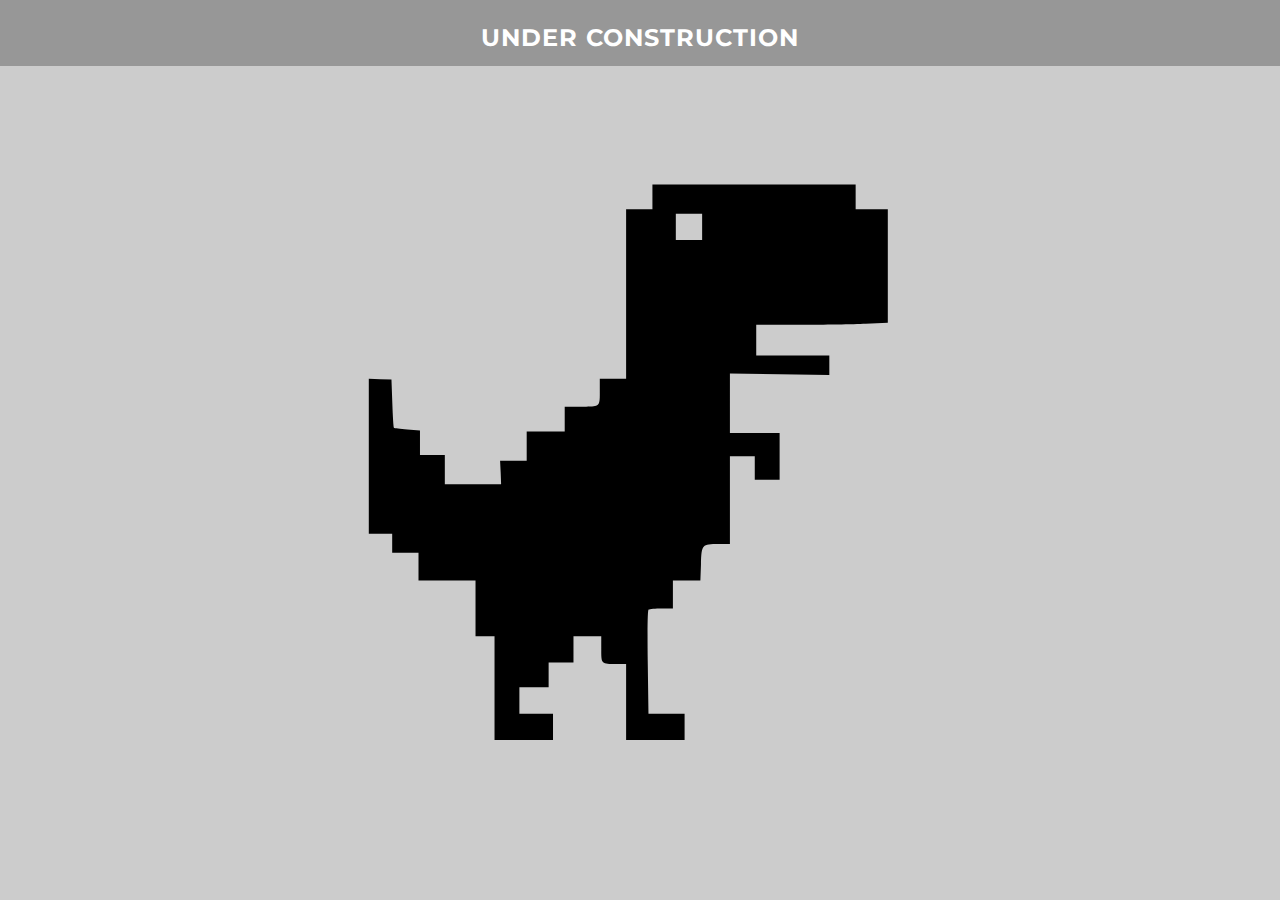
<file: index.html>
<!DOCTYPE html>
<html>
<head>
  <meta charset="utf-8">
  <meta name="viewport" content="width=device-width,initial-scale=1">
  <meta http-equiv="X-UA-Compatible" content="IE=edge">

  <title>It's me, Victor!</title>

  <meta name="description" content="Just some guy.">

  <!-- Custom CSS & Bootstrap Core CSS -->
  <link rel="stylesheet" href="https://maxcdn.bootstrapcdn.com/bootstrap/3.3.2/css/bootstrap.min.css">
  <link rel="stylesheet" href="/css/style.css">

  <!-- Favicons -->
  <link rel="icon" type="image/png" sizes="36x36"  href="/img/android-icon-36x36.png">
  <link rel="icon" type="image/png" sizes="32x32" href="/img/favicon-32x32.png">
  <link rel="icon" type="image/png" sizes="96x96" href="/img/favicon-96x96.png">
  <link rel="icon" type="image/png" sizes="16x16" href="/img/favicon-16x16.png">

  <!-- Custom Fonts -->
  <link rel="stylesheet" href="https://maxcdn.bootstrapcdn.com/font-awesome/4.6.3/css/font-awesome.min.css">
  <link href="https://fonts.googleapis.com/css?family=Lora:400,700,400italic,700italic" rel="stylesheet" type="text/css">
  <link href="https://fonts.googleapis.com/css?family=Montserrat:400,700" rel="stylesheet" type="text/css">

  <!-- HTML5 Shim and Respond.js IE8 support of HTML5 elements and media queries -->
  <!-- WARNING: Respond.js doesn't work if you view the page via file:// -->
  <!--[if lt IE 9]>
    <script src="https://oss.maxcdn.com/libs/html5shiv/3.7.0/html5shiv.js"></script>
    <script src="https://oss.maxcdn.com/libs/respond.js/1.4.2/respond.min.js"></script>
  <![endif]-->
</head>
<body>
  <div class="strip">
      <h3>Under construction</h3>
  </div>
  <div class="john">
    <a href="/presentations/1-about_me_and_other_stuffs.html">
      <img src="/img/john.gif" alt="John" width="300" height="300">
    </a>
  </div>
</body>
</html>
</file>
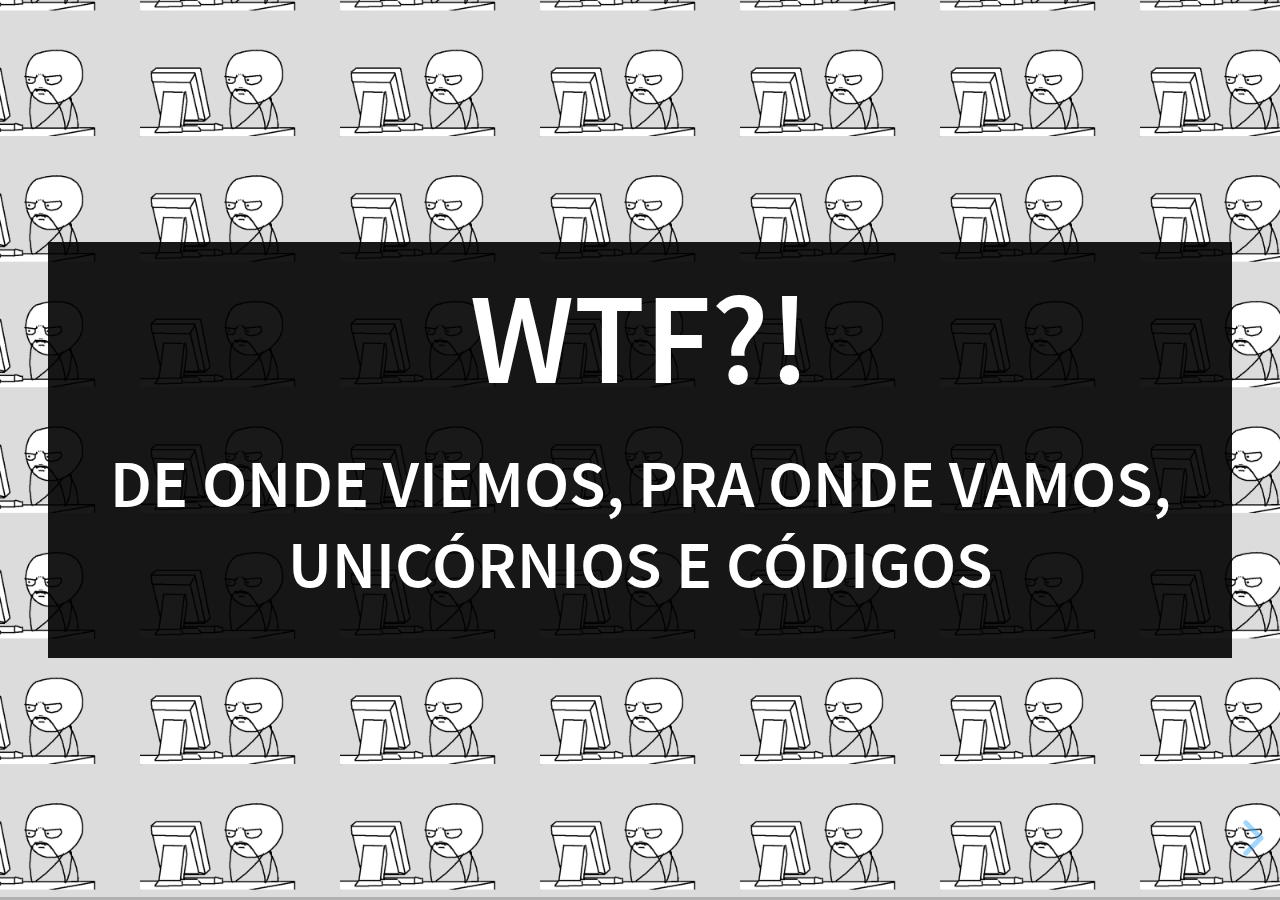
<file: presentations/1-about_me_and_other_stuffs.html>
<!doctype html>
<html lang="en">

    <head>
        <meta charset="utf-8">

        <title>About me and other stuffs</title>

        <meta name="description" content="Presetantion about me and other stuffs">
        <meta name="author" content="Victor Alencar">

        <meta name="apple-mobile-web-app-capable" content="yes">
        <meta name="apple-mobile-web-app-status-bar-style" content="black-translucent">

        <meta name="viewport" content="width=device-width, initial-scale=1.0, maximum-scale=1.0, user-scalable=no, minimal-ui">

        <!-- Favicons -->
        <link rel="icon" type="../image/png" sizes="36x36"  href="/img/android-icon-36x36.png">
        <link rel="icon" type="../image/png" sizes="32x32" href="/img/favicon-32x32.png">
        <link rel="icon" type="../image/png" sizes="96x96" href="/img/favicon-96x96.png">
        <link rel="icon" type="../image/png" sizes="16x16" href="/img/favicon-16x16.png">

        <link rel="stylesheet" href="css/reveal.css">
        <link rel="stylesheet" href="css/theme/black.css" id="theme">
        <link href="css/emoji.css" rel="stylesheet">

        <!-- Code syntax highlighting -->
        <link rel="stylesheet" href="lib/css/zenburn.css">

        <!-- Printing and PDF exports -->
        <script>
            var link = document.createElement( 'link' );
            link.rel = 'stylesheet';
            link.type = 'text/css';
            link.href = window.location.search.match( /print-pdf/gi ) ? 'css/print/pdf.css' : 'css/print/paper.css';
            document.getElementsByTagName( 'head' )[0].appendChild( link );
        </script>

        <!--[if lt IE 9]>
        <script src="lib/js/html5shiv.js"></script>
        <![endif]-->
    </head>

    <body>

        <div class="reveal">

            <div class="slides">
                <section data-background="img/wtf.png" data-background-repeat="repeat" data-background-size="200px">
                    <div style="background-color: rgba(0, 0, 0, 0.9); color: #fff; padding: 20px;">
                        <h1>WTF?!</h1>
                        <h3>De onde viemos, pra onde vamos, <span class="fragment highlight-blue">unicórnios</span> e <span class="fragment highlight-green">códigos</span></h3>
                    </div>
                    <aside class="notes">
                        Experiência própria; Sharing;
                    </aside>
                </section>

                <section>
                    <section style="text-align: left;">
                        <h2>Victor Hugo</h2>
                        <p>
                            <span class="fragment fade-up">- Desenvolvedor web <i class="em em-coffee"></i></span> <br>
                            <span class="fragment fade-up">- Gestor tecnológico na Selletiva  <i class="em em-squirrel"></i></span><br>
                            <span class="fragment fade-up">- Formado em ADS e pós-graduando em Eng. de Soft. <i class="em em-mortar_board"></i> </span><br>
                            <span class="fragment fade-up">- Estudante <i class="em em-books"></i></span> <br>
                            <span class="fragment fade-up">- Metade de humanas <i class="em em-palm_tree"></i></span> <br>
                        </p>
                    </section>

                    <section data-background="#6dfbb3" data-background-transition="zoom">
                        <img src="img/projetoejovem.png">
                    </section>

                    <section data-background="img/victorejovem.png" data-background-transition="zoom">
                    </section>

                    <aside class="notes">
                        E-Jovem (2009); PROUNI;
                    </aside>
                </section>

                <section style="text-align: left;" data-background="#4d7e65" data-background-transition="zoom">
                    <h2>Selletiva</h2>
                    <p>
                        <span class="fragment fade-up">- Startup <i class="em em-rocket"></i> </span><br>
                        <span class="fragment fade-up">- Inovação <i class="em em-new"></i></span> <br>
                        <span class="fragment fade-up">- Logística Reversa <i class="em em-recycle"></i></span> <br>
                        <span class="fragment fade-up">- HUB <i class="em em-twisted_rightwards_arrows"></i> </span><br>
                    </p>
                    <aside class="notes">
                        Case UBER;
                    </aside>
                </section>

                <section>
                    <section style="text-align: left;">
                        <h2>TI!</h2>
                        <p>
                            - Suporte <br>
                            - Análise<br>
                            - <span class="fragment highlight-blue">Desenvolvimento</span> <br>
                            - Front? Back? <br>
                            - FullStack <br>
                        </p>
                    </section>

                    <section data-background="img/fullstack2.png" data-background-transition="zoom">
                    </section>

                    <section data-background-transition="zoom">
                        <img src="img/fullstack1.png">
                    </section>
                </section>

                <section>
                    <section data-background="img/etreta.gif" style="background-color: rgba(0, 0, 0, 0.9); color: #fff; padding: 20px;">
                        <h2>É treta!!!</h2>
                    </section>

                    <section data-background="img/brasil.gif" data-background-position="center">
                    </section>
                </section>

                <section>
                    <section>
                        <h2>Experiência</h2>
                    <p>
                    <ul>
                        <li class="fragment fade-up">Boas práticas</li>
                        <li class="fragment fade-up">Padrões de projeto</li>
                        <li class="fragment fade-up">Resolver problemas rápido</li>
                    </ul>
                    </p>
                    </section>

                    <section>
                        <pre>
                            <code class="javascript" data-trim contenteditable style="font-size: 18px;">
                                var alunos_aprovados = getAlunosAprovados();

                                for(var i = 0; i < alunos_aprovados.length; i++) {
                                    console.log("Hasta la vista baby");
                                    // Restante do código aqui...
                                }
                            </code>
                        </pre>
                    </section>

                    <section>
                        <pre>
                            <code class="javascript" data-trim contenteditable style="font-size: 18px;">
                                var alunos_aprovados = getAlunosAprovados();

                                for(var i = 0, total = alunos_aprovados.length; i < total.length; i++) {
                                    console.log("Hasta la vista baby");
                                    // Restante do código aqui...
                                }
                            </code>
                        </pre>
                    </section>

                    <section>
                        <pre>
                            <code class="javascript" data-trim contenteditable style="font-size: 18px;">
                                var alunos_aprovados = getAlunosAprovados();

                                for(var i = alunos_aprovados.length; i >= 0; i--) {
                                    console.log("Hasta la vista baby");
                                    // Restante do código aqui...
                                }
                            </code>
                        </pre>
                    </section>
                </section>

                <section>
                    <h2>Resolver problemas</h2>
                </section>

                <section style="text-align: left;">
                    <h2>Mercado</h2>
                    <p>
                        - Análise e pesquisa<br>
                    </p>
                    <aside class="notes">
                        Interview;
                    </aside>
                </section>

                <section style="text-align: left;">
                    <h2>Comunidades</h2>
                    <p>
                        - Whatsapp<br>
                        - Telegram<br>
                        - E-mail<br>
                        - Facebook<br>
                        - Fórum<br>
                        - Network<br>
                    </p>
                </section>

                <section style="text-align: left;">
                    <h2>Portfólio</h2>
                    <p>
                        - GitHub <i class="em em-octocat"></i><br>
                        - Behance<br>
                        - Etc<br>
                    </p>
                </section>

                <section style="text-align: left;">
                    <h2>Ao infinito e além! <i class="em em-rocket"></i></h2>
                    <p>
                        - Livros (Ex: Code Clean)<br>
                        - Sites (W3schools, MDN)<br>
                        - Docs<br>
                        - Podcasts (Hipsters.tech)<br>
                        - Cursos online (Alura, Udemy, etc)<br>
                    </p>
                </section>

                <section>
                    <section data-background="img/english.jpg" style="background-color: rgba(0, 0, 0, 0.9); color: #fff; padding: 20px;">
                        <h2>Inglês</h2>
                    </section>
                    <section>
                        <img src="img/english.png">
                    </section>
                </section>

                <section data-background="img/opportunities.jpg" data-background-position="top">
                </section>

                <section>
                    <section data-background="img/israel.jpg" data-background-position="center" style="background-color: rgba(0, 0, 0, 0.9); color: #fff; padding: 5px;">
                        <h2>Israel</h2>
                    </section>

                    <section data-background="img/israel2.png">

                    </section>

                    <section data-background="img/israel3.png">

                    </section>
                </section>

                <section>
                    <img src="img/bilu.png">
                </section>

                <section data-background="img/tchau.gif" data-background-position="center">
                </section>
            </div>
        </div>

        <script src="lib/js/head.min.js"></script>
        <script src="js/reveal.js"></script>

        <script>
            Reveal.initialize({
                controls: true,
                progress: true,
                history: true,
                center: true,

                transition: 'convex',

                // Optional reveal.js plugins
                dependencies: [
                    { src: 'lib/js/classList.js', condition: function() { return !document.body.classList; } },
                    { src: 'plugin/highlight/highlight.js', async: true, callback: function() { hljs.initHighlightingOnLoad(); } },
                    { src: 'plugin/zoom-js/zoom.js', async: true },
                    { src: 'plugin/notes/notes.js', async: true }
                ]
            });

        </script>
    <body>
</trap>
</file>
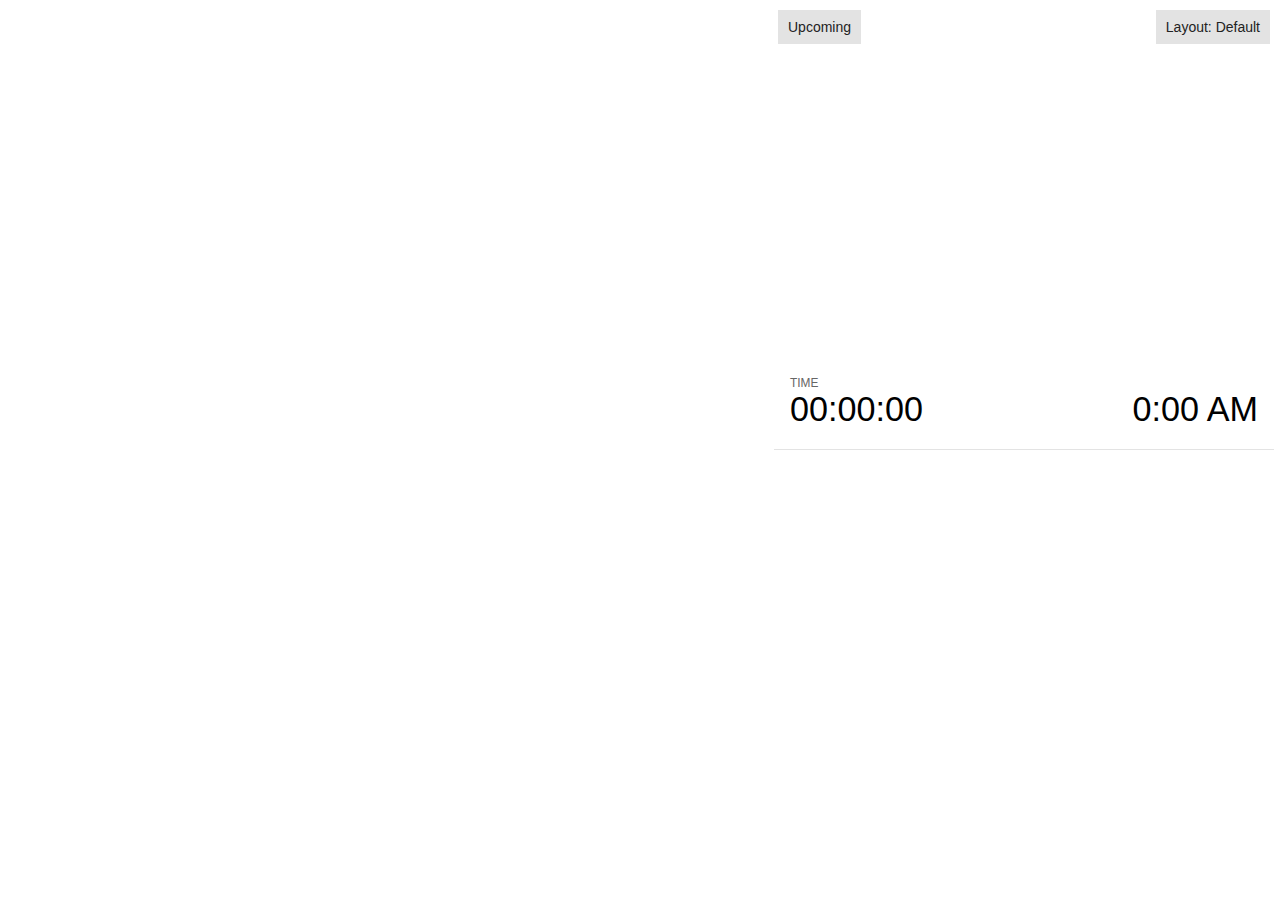
<file: presentations/plugin/notes/notes.html>
<!doctype html>
<html lang="en">
	<head>
		<meta charset="utf-8">

		<title>reveal.js - Slide Notes</title>

		<style>
			body {
				font-family: Helvetica;
				font-size: 18px;
			}

			#current-slide,
			#upcoming-slide,
			#speaker-controls {
				padding: 6px;
				box-sizing: border-box;
				-moz-box-sizing: border-box;
			}

			#current-slide iframe,
			#upcoming-slide iframe {
				width: 100%;
				height: 100%;
				border: 1px solid #ddd;
			}

			#current-slide .label,
			#upcoming-slide .label {
				position: absolute;
				top: 10px;
				left: 10px;
				z-index: 2;
			}

			.overlay-element {
				height: 34px;
				line-height: 34px;
				padding: 0 10px;
				text-shadow: none;
				background: rgba( 220, 220, 220, 0.8 );
				color: #222;
				font-size: 14px;
			}

			.overlay-element.interactive:hover {
				background: rgba( 220, 220, 220, 1 );
			}

			#current-slide {
				position: absolute;
				width: 60%;
				height: 100%;
				top: 0;
				left: 0;
				padding-right: 0;
			}

			#upcoming-slide {
				position: absolute;
				width: 40%;
				height: 40%;
				right: 0;
				top: 0;
			}

			/* Speaker controls */
			#speaker-controls {
				position: absolute;
				top: 40%;
				right: 0;
				width: 40%;
				height: 60%;
				overflow: auto;
				font-size: 18px;
			}

				.speaker-controls-time.hidden,
				.speaker-controls-notes.hidden {
					display: none;
				}

				.speaker-controls-time .label,
				.speaker-controls-pace .label,
				.speaker-controls-notes .label {
					text-transform: uppercase;
					font-weight: normal;
					font-size: 0.66em;
					color: #666;
					margin: 0;
				}

				.speaker-controls-time, .speaker-controls-pace {
					border-bottom: 1px solid rgba( 200, 200, 200, 0.5 );
					margin-bottom: 10px;
					padding: 10px 16px;
					padding-bottom: 20px;
					cursor: pointer;
				}

				.speaker-controls-time .reset-button {
					opacity: 0;
					float: right;
					color: #666;
					text-decoration: none;
				}
				.speaker-controls-time:hover .reset-button {
					opacity: 1;
				}

				.speaker-controls-time .timer,
				.speaker-controls-time .clock {
					width: 50%;
				}

				.speaker-controls-time .timer,
				.speaker-controls-time .clock,
				.speaker-controls-time .pacing .hours-value,
				.speaker-controls-time .pacing .minutes-value,
				.speaker-controls-time .pacing .seconds-value {
					font-size: 1.9em;
				}

				.speaker-controls-time .timer {
					float: left;
				}

				.speaker-controls-time .clock {
					float: right;
					text-align: right;
				}

				.speaker-controls-time span.mute {
					opacity: 0.3;
				}

				.speaker-controls-time .pacing-title {
					margin-top: 5px;
				}

				.speaker-controls-time .pacing.ahead {
					color: blue;
				}

				.speaker-controls-time .pacing.on-track {
					color: green;
				}

				.speaker-controls-time .pacing.behind {
					color: red;
				}

				.speaker-controls-notes {
					padding: 10px 16px;
				}

				.speaker-controls-notes .value {
					margin-top: 5px;
					line-height: 1.4;
					font-size: 1.2em;
				}

			/* Layout selector */
			#speaker-layout {
				position: absolute;
				top: 10px;
				right: 10px;
				color: #222;
				z-index: 10;
			}
				#speaker-layout select {
					position: absolute;
					width: 100%;
					height: 100%;
					top: 0;
					left: 0;
					border: 0;
					box-shadow: 0;
					cursor: pointer;
					opacity: 0;

					font-size: 1em;
					background-color: transparent;

					-moz-appearance: none;
					-webkit-appearance: none;
					-webkit-tap-highlight-color: rgba(0, 0, 0, 0);
				}

				#speaker-layout select:focus {
					outline: none;
					box-shadow: none;
				}

			.clear {
				clear: both;
			}

			/* Speaker layout: Wide */
			body[data-speaker-layout="wide"] #current-slide,
			body[data-speaker-layout="wide"] #upcoming-slide {
				width: 50%;
				height: 45%;
				padding: 6px;
			}

			body[data-speaker-layout="wide"] #current-slide {
				top: 0;
				left: 0;
			}

			body[data-speaker-layout="wide"] #upcoming-slide {
				top: 0;
				left: 50%;
			}

			body[data-speaker-layout="wide"] #speaker-controls {
				top: 45%;
				left: 0;
				width: 100%;
				height: 50%;
				font-size: 1.25em;
			}

			/* Speaker layout: Tall */
			body[data-speaker-layout="tall"] #current-slide,
			body[data-speaker-layout="tall"] #upcoming-slide {
				width: 45%;
				height: 50%;
				padding: 6px;
			}

			body[data-speaker-layout="tall"] #current-slide {
				top: 0;
				left: 0;
			}

			body[data-speaker-layout="tall"] #upcoming-slide {
				top: 50%;
				left: 0;
			}

			body[data-speaker-layout="tall"] #speaker-controls {
				padding-top: 40px;
				top: 0;
				left: 45%;
				width: 55%;
				height: 100%;
				font-size: 1.25em;
			}

			/* Speaker layout: Notes only */
			body[data-speaker-layout="notes-only"] #current-slide,
			body[data-speaker-layout="notes-only"] #upcoming-slide {
				display: none;
			}

			body[data-speaker-layout="notes-only"] #speaker-controls {
				padding-top: 40px;
				top: 0;
				left: 0;
				width: 100%;
				height: 100%;
				font-size: 1.25em;
			}

			@media screen and (max-width: 1080px) {
				body[data-speaker-layout="default"] #speaker-controls {
					font-size: 16px;
				}
			}

			@media screen and (max-width: 900px) {
				body[data-speaker-layout="default"] #speaker-controls {
					font-size: 14px;
				}
			}

			@media screen and (max-width: 800px) {
				body[data-speaker-layout="default"] #speaker-controls {
					font-size: 12px;
				}
			}

		</style>
	</head>

	<body>

		<div id="current-slide"></div>
		<div id="upcoming-slide"><span class="overlay-element label">Upcoming</span></div>
		<div id="speaker-controls">
			<div class="speaker-controls-time">
				<h4 class="label">Time <span class="reset-button">Click to Reset</span></h4>
				<div class="clock">
					<span class="clock-value">0:00 AM</span>
				</div>
				<div class="timer">
					<span class="hours-value">00</span><span class="minutes-value">:00</span><span class="seconds-value">:00</span>
				</div>
				<div class="clear"></div>

				<h4 class="label pacing-title" style="display: none">Pacing – Time to finish current slide</h4>
				<div class="pacing" style="display: none">
					<span class="hours-value">00</span><span class="minutes-value">:00</span><span class="seconds-value">:00</span>
				</div>
			</div>

			<div class="speaker-controls-notes hidden">
				<h4 class="label">Notes</h4>
				<div class="value"></div>
			</div>
		</div>
		<div id="speaker-layout" class="overlay-element interactive">
			<span class="speaker-layout-label"></span>
			<select class="speaker-layout-dropdown"></select>
		</div>

		<script src="../../plugin/markdown/marked.js"></script>
		<script>

			(function() {

				var notes,
					notesValue,
					currentState,
					currentSlide,
					upcomingSlide,
					layoutLabel,
					layoutDropdown,
					connected = false;

				var SPEAKER_LAYOUTS = {
					'default': 'Default',
					'wide': 'Wide',
					'tall': 'Tall',
					'notes-only': 'Notes only'
				};

				setupLayout();

				window.addEventListener( 'message', function( event ) {

					var data = JSON.parse( event.data );

					// The overview mode is only useful to the reveal.js instance
					// where navigation occurs so we don't sync it
					if( data.state ) delete data.state.overview;

					// Messages sent by the notes plugin inside of the main window
					if( data && data.namespace === 'reveal-notes' ) {
						if( data.type === 'connect' ) {
							handleConnectMessage( data );
						}
						else if( data.type === 'state' ) {
							handleStateMessage( data );
						}
					}
					// Messages sent by the reveal.js inside of the current slide preview
					else if( data && data.namespace === 'reveal' ) {
						if( /ready/.test( data.eventName ) ) {
							// Send a message back to notify that the handshake is complete
							window.opener.postMessage( JSON.stringify({ namespace: 'reveal-notes', type: 'connected'} ), '*' );
						}
						else if( /slidechanged|fragmentshown|fragmenthidden|paused|resumed/.test( data.eventName ) && currentState !== JSON.stringify( data.state ) ) {

							window.opener.postMessage( JSON.stringify({ method: 'setState', args: [ data.state ]} ), '*' );

						}
					}

				} );

				/**
				 * Called when the main window is trying to establish a
				 * connection.
				 */
				function handleConnectMessage( data ) {

					if( connected === false ) {
						connected = true;

						setupIframes( data );
						setupKeyboard();
						setupNotes();
						setupTimer();
					}

				}

				/**
				 * Called when the main window sends an updated state.
				 */
				function handleStateMessage( data ) {

					// Store the most recently set state to avoid circular loops
					// applying the same state
					currentState = JSON.stringify( data.state );

					// No need for updating the notes in case of fragment changes
					if ( data.notes ) {
						notes.classList.remove( 'hidden' );
						notesValue.style.whiteSpace = data.whitespace;
						if( data.markdown ) {
							notesValue.innerHTML = marked( data.notes );
						}
						else {
							notesValue.innerHTML = data.notes;
						}
					}
					else {
						notes.classList.add( 'hidden' );
					}

					// Update the note slides
					currentSlide.contentWindow.postMessage( JSON.stringify({ method: 'setState', args: [ data.state ] }), '*' );
					upcomingSlide.contentWindow.postMessage( JSON.stringify({ method: 'setState', args: [ data.state ] }), '*' );
					upcomingSlide.contentWindow.postMessage( JSON.stringify({ method: 'next' }), '*' );

				}

				// Limit to max one state update per X ms
				handleStateMessage = debounce( handleStateMessage, 200 );

				/**
				 * Forward keyboard events to the current slide window.
				 * This enables keyboard events to work even if focus
				 * isn't set on the current slide iframe.
				 */
				function setupKeyboard() {

					document.addEventListener( 'keydown', function( event ) {
						currentSlide.contentWindow.postMessage( JSON.stringify({ method: 'triggerKey', args: [ event.keyCode ] }), '*' );
					} );

				}

				/**
				 * Creates the preview iframes.
				 */
				function setupIframes( data ) {

					var params = [
						'receiver',
						'progress=false',
						'history=false',
						'transition=none',
						'autoSlide=0',
						'backgroundTransition=none'
					].join( '&' );

					var urlSeparator = /\?/.test(data.url) ? '&' : '?';
					var hash = '#/' + data.state.indexh + '/' + data.state.indexv;
					var currentURL = data.url + urlSeparator + params + '&postMessageEvents=true' + hash;
					var upcomingURL = data.url + urlSeparator + params + '&controls=false' + hash;

					currentSlide = document.createElement( 'iframe' );
					currentSlide.setAttribute( 'width', 1280 );
					currentSlide.setAttribute( 'height', 1024 );
					currentSlide.setAttribute( 'src', currentURL );
					document.querySelector( '#current-slide' ).appendChild( currentSlide );

					upcomingSlide = document.createElement( 'iframe' );
					upcomingSlide.setAttribute( 'width', 640 );
					upcomingSlide.setAttribute( 'height', 512 );
					upcomingSlide.setAttribute( 'src', upcomingURL );
					document.querySelector( '#upcoming-slide' ).appendChild( upcomingSlide );

				}

				/**
				 * Setup the notes UI.
				 */
				function setupNotes() {

					notes = document.querySelector( '.speaker-controls-notes' );
					notesValue = document.querySelector( '.speaker-controls-notes .value' );

				}

				function getTimings() {

					var slides = Reveal.getSlides();
					var defaultTiming = Reveal.getConfig().defaultTiming;
					if (defaultTiming == null) {
						return null;
					}
					var timings = [];
					for ( var i in slides ) {
						var slide = slides[i];
						var timing = defaultTiming;
						if( slide.hasAttribute( 'data-timing' )) {
							var t = slide.getAttribute( 'data-timing' );
							timing = parseInt(t);
							if( isNaN(timing) ) {
								console.warn("Could not parse timing '" + t + "' of slide " + i + "; using default of " + defaultTiming);
								timing = defaultTiming;
							}
						}
						timings.push(timing);
					}
					return timings;

				}

				/**
				 * Return the number of seconds allocated for presenting
				 * all slides up to and including this one.
				 */
				function getTimeAllocated(timings) {

					var slides = Reveal.getSlides();
					var allocated = 0;
					var currentSlide = Reveal.getSlidePastCount();
					for (var i in slides.slice(0, currentSlide + 1)) {
						allocated += timings[i];
					}
					return allocated;

				}

				/**
				 * Create the timer and clock and start updating them
				 * at an interval.
				 */
				function setupTimer() {

					var start = new Date(),
					timeEl = document.querySelector( '.speaker-controls-time' ),
					clockEl = timeEl.querySelector( '.clock-value' ),
					hoursEl = timeEl.querySelector( '.hours-value' ),
					minutesEl = timeEl.querySelector( '.minutes-value' ),
					secondsEl = timeEl.querySelector( '.seconds-value' ),
					pacingTitleEl = timeEl.querySelector( '.pacing-title' ),
					pacingEl = timeEl.querySelector( '.pacing' ),
					pacingHoursEl = pacingEl.querySelector( '.hours-value' ),
					pacingMinutesEl = pacingEl.querySelector( '.minutes-value' ),
					pacingSecondsEl = pacingEl.querySelector( '.seconds-value' );

					var timings = getTimings();
					if (timings !== null) {
						pacingTitleEl.style.removeProperty('display');
						pacingEl.style.removeProperty('display');
					}

					function _displayTime( hrEl, minEl, secEl, time) {

						var sign = Math.sign(time) == -1 ? "-" : "";
						time = Math.abs(Math.round(time / 1000));
						var seconds = time % 60;
						var minutes = Math.floor( time / 60 ) % 60 ;
						var hours = Math.floor( time / ( 60 * 60 )) ;
						hrEl.innerHTML = sign + zeroPadInteger( hours );
						if (hours == 0) {
							hrEl.classList.add( 'mute' );
						}
						else {
							hrEl.classList.remove( 'mute' );
						}
						minEl.innerHTML = ':' + zeroPadInteger( minutes );
						if (hours == 0 && minutes == 0) {
							minEl.classList.add( 'mute' );
						}
						else {
							minEl.classList.remove( 'mute' );
						}
						secEl.innerHTML = ':' + zeroPadInteger( seconds );
					}

					function _updateTimer() {

						var diff, hours, minutes, seconds,
						now = new Date();

						diff = now.getTime() - start.getTime();

						clockEl.innerHTML = now.toLocaleTimeString( 'en-US', { hour12: true, hour: '2-digit', minute:'2-digit' } );
						_displayTime( hoursEl, minutesEl, secondsEl, diff );
						if (timings !== null) {
							_updatePacing(diff);
						}

					}

					function _updatePacing(diff) {

						var slideEndTiming = getTimeAllocated(timings) * 1000;
						var currentSlide = Reveal.getSlidePastCount();
						var currentSlideTiming = timings[currentSlide] * 1000;
						var timeLeftCurrentSlide = slideEndTiming - diff;
						if (timeLeftCurrentSlide < 0) {
							pacingEl.className = 'pacing behind';
						}
						else if (timeLeftCurrentSlide < currentSlideTiming) {
							pacingEl.className = 'pacing on-track';
						}
						else {
							pacingEl.className = 'pacing ahead';
						}
						_displayTime( pacingHoursEl, pacingMinutesEl, pacingSecondsEl, timeLeftCurrentSlide );

					}

					// Update once directly
					_updateTimer();

					// Then update every second
					setInterval( _updateTimer, 1000 );

					function _resetTimer() {

						if (timings == null) {
							start = new Date();
						}
						else {
							// Reset timer to beginning of current slide
							var slideEndTiming = getTimeAllocated(timings) * 1000;
							var currentSlide = Reveal.getSlidePastCount();
							var currentSlideTiming = timings[currentSlide] * 1000;
							var previousSlidesTiming = slideEndTiming - currentSlideTiming;
							var now = new Date();
							start = new Date(now.getTime() - previousSlidesTiming);
						}
						_updateTimer();

					}

					timeEl.addEventListener( 'click', function() {
						_resetTimer();
						return false;
					} );

				}

				/**
				 * Sets up the speaker view layout and layout selector.
				 */
				function setupLayout() {

					layoutDropdown = document.querySelector( '.speaker-layout-dropdown' );
					layoutLabel = document.querySelector( '.speaker-layout-label' );

					// Render the list of available layouts
					for( var id in SPEAKER_LAYOUTS ) {
						var option = document.createElement( 'option' );
						option.setAttribute( 'value', id );
						option.textContent = SPEAKER_LAYOUTS[ id ];
						layoutDropdown.appendChild( option );
					}

					// Monitor the dropdown for changes
					layoutDropdown.addEventListener( 'change', function( event ) {

						setLayout( layoutDropdown.value );

					}, false );

					// Restore any currently persisted layout
					setLayout( getLayout() );

				}

				/**
				 * Sets a new speaker view layout. The layout is persisted
				 * in local storage.
				 */
				function setLayout( value ) {

					var title = SPEAKER_LAYOUTS[ value ];

					layoutLabel.innerHTML = 'Layout' + ( title ? ( ': ' + title ) : '' );
					layoutDropdown.value = value;

					document.body.setAttribute( 'data-speaker-layout', value );

					// Persist locally
					if( window.localStorage ) {
						window.localStorage.setItem( 'reveal-speaker-layout', value );
					}

				}

				/**
				 * Returns the ID of the most recently set speaker layout
				 * or our default layout if none has been set.
				 */
				function getLayout() {

					if( window.localStorage ) {
						var layout = window.localStorage.getItem( 'reveal-speaker-layout' );
						if( layout ) {
							return layout;
						}
					}

					// Default to the first record in the layouts hash
					for( var id in SPEAKER_LAYOUTS ) {
						return id;
					}

				}

				function zeroPadInteger( num ) {

					var str = '00' + parseInt( num );
					return str.substring( str.length - 2 );

				}

				/**
				 * Limits the frequency at which a function can be called.
				 */
				function debounce( fn, ms ) {

					var lastTime = 0,
						timeout;

					return function() {

						var args = arguments;
						var context = this;

						clearTimeout( timeout );

						var timeSinceLastCall = Date.now() - lastTime;
						if( timeSinceLastCall > ms ) {
							fn.apply( context, args );
							lastTime = Date.now();
						}
						else {
							timeout = setTimeout( function() {
								fn.apply( context, args );
								lastTime = Date.now();
							}, ms - timeSinceLastCall );
						}

					}

				}

			})();

		</script>
	</body>
</html>
</file>
<file: css/style.css>
body {
    width: 100%;
    height: 100%;
    font-family: Lora,"Helvetica Neue",Helvetica,Arial,sans-serif;
    color: #fff;
    background-color: #ccc;

    background-image:url('/img/dinosaur.svg');
    background-repeat:no-repeat;
    background-size:contain;
    background-position:center;
}

html {
    width: 100%;
    height: 100%;
}

h1,h2,h3,h4,h5,h6 {
    text-transform: uppercase;
    font-family: Montserrat,"Helvetica Neue",Helvetica,Arial,sans-serif;
    font-weight: 700;
    letter-spacing: 1px;
}

p {
    margin: 0 0 25px;
    font-size: 18px;
    line-height: 1.5;
}

.strip {
    padding: 5px;
    background: rgba(102, 102, 102, 0.52);
    text-align: center;
    vertical-align: middle;
}

.john {
    position: fixed;
    left: -300px;
    bottom: 0px;
    animation: john 1s ease 4s forwards;
}

.john img{
    max-width: 100%;
    height: auto;
}


/* Standard syntax */
@keyframes john {
    from {left: -300px;}
    to {left: 0px;}
}
</file>
<file: presentations/css/theme/black.css>
/**
 * Black theme for reveal.js. This is the opposite of the 'white' theme.
 *
 * By Hakim El Hattab, http://hakim.se
 */
@import url(../../lib/font/source-sans-pro/source-sans-pro.css);
section.has-light-background, section.has-light-background h1, section.has-light-background h2, section.has-light-background h3, section.has-light-background h4, section.has-light-background h5, section.has-light-background h6 {
  color: #222; }

/*********************************************
 * GLOBAL STYLES
 *********************************************/
body {
  background: #222;
  background-color: #222; }

.reveal {
  font-family: "Source Sans Pro", Helvetica, sans-serif;
  font-size: 42px;
  font-weight: normal;
  color: #fff; }

::selection {
  color: #fff;
  background: #bee4fd;
  text-shadow: none; }

::-moz-selection {
  color: #fff;
  background: #bee4fd;
  text-shadow: none; }

.reveal .slides > section,
.reveal .slides > section > section {
  line-height: 1.3;
  font-weight: inherit; }

/*********************************************
 * HEADERS
 *********************************************/
.reveal h1,
.reveal h2,
.reveal h3,
.reveal h4,
.reveal h5,
.reveal h6 {
  margin: 0 0 20px 0;
  color: #fff;
  font-family: "Source Sans Pro", Helvetica, sans-serif;
  font-weight: 600;
  line-height: 1.2;
  letter-spacing: normal;
  text-transform: uppercase;
  text-shadow: none;
  word-wrap: break-word; }

.reveal h1 {
  font-size: 2.5em; }

.reveal h2 {
  font-size: 1.6em; }

.reveal h3 {
  font-size: 1.3em; }

.reveal h4 {
  font-size: 1em; }

.reveal h1 {
  text-shadow: none; }

/*********************************************
 * OTHER
 *********************************************/
.reveal p {
  margin: 20px 0;
  line-height: 1.3; }

/* Ensure certain elements are never larger than the slide itself */
.reveal img,
.reveal video,
.reveal iframe {
  max-width: 95%;
  max-height: 95%; }

.reveal strong,
.reveal b {
  font-weight: bold; }

.reveal em {
  font-style: italic; }

.reveal ol,
.reveal dl,
.reveal ul {
  display: inline-block;
  text-align: left;
  margin: 0 0 0 1em; }

.reveal ol {
  list-style-type: decimal; }

.reveal ul {
  list-style-type: disc; }

.reveal ul ul {
  list-style-type: square; }

.reveal ul ul ul {
  list-style-type: circle; }

.reveal ul ul,
.reveal ul ol,
.reveal ol ol,
.reveal ol ul {
  display: block;
  margin-left: 40px; }

.reveal dt {
  font-weight: bold; }

.reveal dd {
  margin-left: 40px; }

.reveal q,
.reveal blockquote {
  quotes: none; }

.reveal blockquote {
  display: block;
  position: relative;
  width: 70%;
  margin: 20px auto;
  padding: 5px;
  font-style: italic;
  background: rgba(255, 255, 255, 0.05);
  box-shadow: 0px 0px 2px rgba(0, 0, 0, 0.2); }

.reveal blockquote p:first-child,
.reveal blockquote p:last-child {
  display: inline-block; }

.reveal q {
  font-style: italic; }

.reveal pre {
  display: block;
  position: relative;
  width: 90%;
  margin: 20px auto;
  text-align: left;
  font-size: 0.55em;
  font-family: monospace;
  line-height: 1.2em;
  word-wrap: break-word;
  box-shadow: 0px 0px 6px rgba(0, 0, 0, 0.3); }

.reveal code {
  font-family: monospace; }

.reveal pre code {
  display: block;
  padding: 5px;
  overflow: auto;
  max-height: 400px;
  word-wrap: normal; }

.reveal table {
  margin: auto;
  border-collapse: collapse;
  border-spacing: 0; }

.reveal table th {
  font-weight: bold; }

.reveal table th,
.reveal table td {
  text-align: left;
  padding: 0.2em 0.5em 0.2em 0.5em;
  border-bottom: 1px solid; }

.reveal table th[align="center"],
.reveal table td[align="center"] {
  text-align: center; }

.reveal table th[align="right"],
.reveal table td[align="right"] {
  text-align: right; }

.reveal table tbody tr:last-child th,
.reveal table tbody tr:last-child td {
  border-bottom: none; }

.reveal sup {
  vertical-align: super; }

.reveal sub {
  vertical-align: sub; }

.reveal small {
  display: inline-block;
  font-size: 0.6em;
  line-height: 1.2em;
  vertical-align: top; }

.reveal small * {
  vertical-align: top; }

/*********************************************
 * LINKS
 *********************************************/
.reveal a {
  color: #42affa;
  text-decoration: none;
  -webkit-transition: color .15s ease;
  -moz-transition: color .15s ease;
  transition: color .15s ease; }

.reveal a:hover {
  color: #8dcffc;
  text-shadow: none;
  border: none; }

.reveal .roll span:after {
  color: #fff;
  background: #068de9; }

/*********************************************
 * IMAGES
 *********************************************/
.reveal section img {
  margin: 15px 0px;
  background: rgba(255, 255, 255, 0.12);
  border: 4px solid #fff;
  box-shadow: 0 0 10px rgba(0, 0, 0, 0.15); }

.reveal section img.plain {
  border: 0;
  box-shadow: none; }

.reveal a img {
  -webkit-transition: all .15s linear;
  -moz-transition: all .15s linear;
  transition: all .15s linear; }

.reveal a:hover img {
  background: rgba(255, 255, 255, 0.2);
  border-color: #42affa;
  box-shadow: 0 0 20px rgba(0, 0, 0, 0.55); }

/*********************************************
 * NAVIGATION CONTROLS
 *********************************************/
.reveal .controls {
  color: #42affa; }

/*********************************************
 * PROGRESS BAR
 *********************************************/
.reveal .progress {
  background: rgba(0, 0, 0, 0.2);
  color: #42affa; }

.reveal .progress span {
  -webkit-transition: width 800ms cubic-bezier(0.26, 0.86, 0.44, 0.985);
  -moz-transition: width 800ms cubic-bezier(0.26, 0.86, 0.44, 0.985);
  transition: width 800ms cubic-bezier(0.26, 0.86, 0.44, 0.985); }
</file>
<file: presentations/css/emoji.css>
.em{height:1.5em;width:1.5em;background-position:center;background-repeat:no-repeat;background-size:contain;display:inline-block;vertical-align:middle}.em---1{background-image:url("emoji/+1.png")}.em--1{background-image:url("emoji/-1.png")}.em-100{background-image:url("emoji/100.png")}.em-1234{background-image:url("emoji/1234.png")}.em-8ball{background-image:url("emoji/8ball.png")}.em-a{background-image:url("emoji/a.png")}.em-ab{background-image:url("emoji/ab.png")}.em-abc{background-image:url("emoji/abc.png")}.em-abcd{background-image:url("emoji/abcd.png")}.em-accept{background-image:url("emoji/accept.png")}.em-aerial_tramway{background-image:url("emoji/aerial_tramway.png")}.em-airplane{background-image:url("emoji/airplane.png")}.em-alarm_clock{background-image:url("emoji/alarm_clock.png")}.em-alien{background-image:url("emoji/alien.png")}.em-ambulance{background-image:url("emoji/ambulance.png")}.em-anchor{background-image:url("emoji/anchor.png")}.em-angel{background-image:url("emoji/angel.png")}.em-anger{background-image:url("emoji/anger.png")}.em-angry{background-image:url("emoji/angry.png")}.em-anguished{background-image:url("emoji/anguished.png")}.em-ant{background-image:url("emoji/ant.png")}.em-apple{background-image:url("emoji/apple.png")}.em-aquarius{background-image:url("emoji/aquarius.png")}.em-aries{background-image:url("emoji/aries.png")}.em-arrow_backward{background-image:url("emoji/arrow_backward.png")}.em-arrow_double_down{background-image:url("emoji/arrow_double_down.png")}.em-arrow_double_up{background-image:url("emoji/arrow_double_up.png")}.em-arrow_down{background-image:url("emoji/arrow_down.png")}.em-arrow_down_small{background-image:url("emoji/arrow_down_small.png")}.em-arrow_forward{background-image:url("emoji/arrow_forward.png")}.em-arrow_heading_down{background-image:url("emoji/arrow_heading_down.png")}.em-arrow_heading_up{background-image:url("emoji/arrow_heading_up.png")}.em-arrow_left{background-image:url("emoji/arrow_left.png")}.em-arrow_lower_left{background-image:url("emoji/arrow_lower_left.png")}.em-arrow_lower_right{background-image:url("emoji/arrow_lower_right.png")}.em-arrow_right{background-image:url("emoji/arrow_right.png")}.em-arrow_right_hook{background-image:url("emoji/arrow_right_hook.png")}.em-arrow_up{background-image:url("emoji/arrow_up.png")}.em-arrow_up_down{background-image:url("emoji/arrow_up_down.png")}.em-arrow_up_small{background-image:url("emoji/arrow_up_small.png")}.em-arrow_upper_left{background-image:url("emoji/arrow_upper_left.png")}.em-arrow_upper_right{background-image:url("emoji/arrow_upper_right.png")}.em-arrows_clockwise{background-image:url("emoji/arrows_clockwise.png")}.em-arrows_counterclockwise{background-image:url("emoji/arrows_counterclockwise.png")}.em-art{background-image:url("emoji/art.png")}.em-articulated_lorry{background-image:url("emoji/articulated_lorry.png")}.em-astonished{background-image:url("emoji/astonished.png")}.em-atm{background-image:url("emoji/atm.png")}.em-b{background-image:url("emoji/b.png")}.em-baby{background-image:url("emoji/baby.png")}.em-baby_bottle{background-image:url("emoji/baby_bottle.png")}.em-baby_chick{background-image:url("emoji/baby_chick.png")}.em-baby_symbol{background-image:url("emoji/baby_symbol.png")}.em-back{background-image:url("emoji/back.png")}.em-baggage_claim{background-image:url("emoji/baggage_claim.png")}.em-balloon{background-image:url("emoji/balloon.png")}.em-ballot_box_with_check{background-image:url("emoji/ballot_box_with_check.png")}.em-bamboo{background-image:url("emoji/bamboo.png")}.em-banana{background-image:url("emoji/banana.png")}.em-bangbang{background-image:url("emoji/bangbang.png")}.em-bank{background-image:url("emoji/bank.png")}.em-bar_chart{background-image:url("emoji/bar_chart.png")}.em-barber{background-image:url("emoji/barber.png")}.em-baseball{background-image:url("emoji/baseball.png")}.em-basketball{background-image:url("emoji/basketball.png")}.em-bath{background-image:url("emoji/bath.png")}.em-bathtub{background-image:url("emoji/bathtub.png")}.em-battery{background-image:url("emoji/battery.png")}.em-bear{background-image:url("emoji/bear.png")}.em-bee{background-image:url("emoji/bee.png")}.em-beer{background-image:url("emoji/beer.png")}.em-beers{background-image:url("emoji/beers.png")}.em-beetle{background-image:url("emoji/beetle.png")}.em-beginner{background-image:url("emoji/beginner.png")}.em-bell{background-image:url("emoji/bell.png")}.em-bento{background-image:url("emoji/bento.png")}.em-bicyclist{background-image:url("emoji/bicyclist.png")}.em-bike{background-image:url("emoji/bike.png")}.em-bikini{background-image:url("emoji/bikini.png")}.em-bird{background-image:url("emoji/bird.png")}.em-birthday{background-image:url("emoji/birthday.png")}.em-black_circle{background-image:url("emoji/black_circle.png")}.em-black_joker{background-image:url("emoji/black_joker.png")}.em-black_medium_small_square{background-image:url("emoji/black_medium_small_square.png")}.em-black_medium_square{background-image:url("emoji/black_medium_square.png")}.em-black_nib{background-image:url("emoji/black_nib.png")}.em-black_small_square{background-image:url("emoji/black_small_square.png")}.em-black_square{background-image:url("emoji/black_square.png")}.em-black_square_button{background-image:url("emoji/black_square_button.png")}.em-blossom{background-image:url("emoji/blossom.png")}.em-blowfish{background-image:url("emoji/blowfish.png")}.em-blue_book{background-image:url("emoji/blue_book.png")}.em-blue_car{background-image:url("emoji/blue_car.png")}.em-blue_heart{background-image:url("emoji/blue_heart.png")}.em-blush{background-image:url("emoji/blush.png")}.em-boar{background-image:url("emoji/boar.png")}.em-boat{background-image:url("emoji/boat.png")}.em-bomb{background-image:url("emoji/bomb.png")}.em-book{background-image:url("emoji/book.png")}.em-bookmark{background-image:url("emoji/bookmark.png")}.em-bookmark_tabs{background-image:url("emoji/bookmark_tabs.png")}.em-books{background-image:url("emoji/books.png")}.em-boom{background-image:url("emoji/boom.png")}.em-boot{background-image:url("emoji/boot.png")}.em-bouquet{background-image:url("emoji/bouquet.png")}.em-bow{background-image:url("emoji/bow.png")}.em-bowling{background-image:url("emoji/bowling.png")}.em-bowtie{background-image:url("emoji/bowtie.png")}.em-boy{background-image:url("emoji/boy.png")}.em-bread{background-image:url("emoji/bread.png")}.em-bride_with_veil{background-image:url("emoji/bride_with_veil.png")}.em-bridge_at_night{background-image:url("emoji/bridge_at_night.png")}.em-briefcase{background-image:url("emoji/briefcase.png")}.em-broken_heart{background-image:url("emoji/broken_heart.png")}.em-bug{background-image:url("emoji/bug.png")}.em-bulb{background-image:url("emoji/bulb.png")}.em-bullettrain_front{background-image:url("emoji/bullettrain_front.png")}.em-bullettrain_side{background-image:url("emoji/bullettrain_side.png")}.em-bus{background-image:url("emoji/bus.png")}.em-busstop{background-image:url("emoji/busstop.png")}.em-bust_in_silhouette{background-image:url("emoji/bust_in_silhouette.png")}.em-busts_in_silhouette{background-image:url("emoji/busts_in_silhouette.png")}.em-cactus{background-image:url("emoji/cactus.png")}.em-cake{background-image:url("emoji/cake.png")}.em-calendar{background-image:url("emoji/calendar.png")}.em-calling{background-image:url("emoji/calling.png")}.em-camel{background-image:url("emoji/camel.png")}.em-camera{background-image:url("emoji/camera.png")}.em-cancer{background-image:url("emoji/cancer.png")}.em-candy{background-image:url("emoji/candy.png")}.em-capital_abcd{background-image:url("emoji/capital_abcd.png")}.em-capricorn{background-image:url("emoji/capricorn.png")}.em-car{background-image:url("emoji/car.png")}.em-card_index{background-image:url("emoji/card_index.png")}.em-carousel_horse{background-image:url("emoji/carousel_horse.png")}.em-cat{background-image:url("emoji/cat.png")}.em-cat2{background-image:url("emoji/cat2.png")}.em-cd{background-image:url("emoji/cd.png")}.em-chart{background-image:url("emoji/chart.png")}.em-chart_with_downwards_trend{background-image:url("emoji/chart_with_downwards_trend.png")}.em-chart_with_upwards_trend{background-image:url("emoji/chart_with_upwards_trend.png")}.em-checkered_flag{background-image:url("emoji/checkered_flag.png")}.em-cherries{background-image:url("emoji/cherries.png")}.em-cherry_blossom{background-image:url("emoji/cherry_blossom.png")}.em-chestnut{background-image:url("emoji/chestnut.png")}.em-chicken{background-image:url("emoji/chicken.png")}.em-children_crossing{background-image:url("emoji/children_crossing.png")}.em-chocolate_bar{background-image:url("emoji/chocolate_bar.png")}.em-christmas_tree{background-image:url("emoji/christmas_tree.png")}.em-church{background-image:url("emoji/church.png")}.em-cinema{background-image:url("emoji/cinema.png")}.em-circus_tent{background-image:url("emoji/circus_tent.png")}.em-city_sunrise{background-image:url("emoji/city_sunrise.png")}.em-city_sunset{background-image:url("emoji/city_sunset.png")}.em-cl{background-image:url("emoji/cl.png")}.em-clap{background-image:url("emoji/clap.png")}.em-clapper{background-image:url("emoji/clapper.png")}.em-clipboard{background-image:url("emoji/clipboard.png")}.em-clock1{background-image:url("emoji/clock1.png")}.em-clock10{background-image:url("emoji/clock10.png")}.em-clock1030{background-image:url("emoji/clock1030.png")}.em-clock11{background-image:url("emoji/clock11.png")}.em-clock1130{background-image:url("emoji/clock1130.png")}.em-clock12{background-image:url("emoji/clock12.png")}.em-clock1230{background-image:url("emoji/clock1230.png")}.em-clock130{background-image:url("emoji/clock130.png")}.em-clock2{background-image:url("emoji/clock2.png")}.em-clock230{background-image:url("emoji/clock230.png")}.em-clock3{background-image:url("emoji/clock3.png")}.em-clock330{background-image:url("emoji/clock330.png")}.em-clock4{background-image:url("emoji/clock4.png")}.em-clock430{background-image:url("emoji/clock430.png")}.em-clock5{background-image:url("emoji/clock5.png")}.em-clock530{background-image:url("emoji/clock530.png")}.em-clock6{background-image:url("emoji/clock6.png")}.em-clock630{background-image:url("emoji/clock630.png")}.em-clock7{background-image:url("emoji/clock7.png")}.em-clock730{background-image:url("emoji/clock730.png")}.em-clock8{background-image:url("emoji/clock8.png")}.em-clock830{background-image:url("emoji/clock830.png")}.em-clock9{background-image:url("emoji/clock9.png")}.em-clock930{background-image:url("emoji/clock930.png")}.em-closed_book{background-image:url("emoji/closed_book.png")}.em-closed_lock_with_key{background-image:url("emoji/closed_lock_with_key.png")}.em-closed_umbrella{background-image:url("emoji/closed_umbrella.png")}.em-cloud{background-image:url("emoji/cloud.png")}.em-clubs{background-image:url("emoji/clubs.png")}.em-cn{background-image:url("emoji/cn.png")}.em-cocktail{background-image:url("emoji/cocktail.png")}.em-coffee{background-image:url("emoji/coffee.png")}.em-cold_sweat{background-image:url("emoji/cold_sweat.png")}.em-collision{background-image:url("emoji/collision.png")}.em-computer{background-image:url("emoji/computer.png")}.em-confetti_ball{background-image:url("emoji/confetti_ball.png")}.em-confounded{background-image:url("emoji/confounded.png")}.em-confused{background-image:url("emoji/confused.png")}.em-congratulations{background-image:url("emoji/congratulations.png")}.em-construction{background-image:url("emoji/construction.png")}.em-construction_worker{background-image:url("emoji/construction_worker.png")}.em-convenience_store{background-image:url("emoji/convenience_store.png")}.em-cookie{background-image:url("emoji/cookie.png")}.em-cool{background-image:url("emoji/cool.png")}.em-cop{background-image:url("emoji/cop.png")}.em-copyright{background-image:url("emoji/copyright.png")}.em-corn{background-image:url("emoji/corn.png")}.em-couple{background-image:url("emoji/couple.png")}.em-couple_with_heart{background-image:url("emoji/couple_with_heart.png")}.em-couplekiss{background-image:url("emoji/couplekiss.png")}.em-cow{background-image:url("emoji/cow.png")}.em-cow2{background-image:url("emoji/cow2.png")}.em-credit_card{background-image:url("emoji/credit_card.png")}.em-crocodile{background-image:url("emoji/crocodile.png")}.em-crossed_flags{background-image:url("emoji/crossed_flags.png")}.em-crown{background-image:url("emoji/crown.png")}.em-cry{background-image:url("emoji/cry.png")}.em-crying_cat_face{background-image:url("emoji/crying_cat_face.png")}.em-crystal_ball{background-image:url("emoji/crystal_ball.png")}.em-cupid{background-image:url("emoji/cupid.png")}.em-curly_loop{background-image:url("emoji/curly_loop.png")}.em-currency_exchange{background-image:url("emoji/currency_exchange.png")}.em-curry{background-image:url("emoji/curry.png")}.em-custard{background-image:url("emoji/custard.png")}.em-customs{background-image:url("emoji/customs.png")}.em-cyclone{background-image:url("emoji/cyclone.png")}.em-dancer{background-image:url("emoji/dancer.png")}.em-dancers{background-image:url("emoji/dancers.png")}.em-dango{background-image:url("emoji/dango.png")}.em-dart{background-image:url("emoji/dart.png")}.em-dash{background-image:url("emoji/dash.png")}.em-date{background-image:url("emoji/date.png")}.em-de{background-image:url("emoji/de.png")}.em-deciduous_tree{background-image:url("emoji/deciduous_tree.png")}.em-department_store{background-image:url("emoji/department_store.png")}.em-diamond_shape_with_a_dot_inside{background-image:url("emoji/diamond_shape_with_a_dot_inside.png")}.em-diamonds{background-image:url("emoji/diamonds.png")}.em-disappointed{background-image:url("emoji/disappointed.png")}.em-disappointed_relieved{background-image:url("emoji/disappointed_relieved.png")}.em-dizzy{background-image:url("emoji/dizzy.png")}.em-dizzy_face{background-image:url("emoji/dizzy_face.png")}.em-do_not_litter{background-image:url("emoji/do_not_litter.png")}.em-dog{background-image:url("emoji/dog.png")}.em-dog2{background-image:url("emoji/dog2.png")}.em-dollar{background-image:url("emoji/dollar.png")}.em-dolls{background-image:url("emoji/dolls.png")}.em-dolphin{background-image:url("emoji/dolphin.png")}.em-donut{background-image:url("emoji/donut.png")}.em-door{background-image:url("emoji/door.png")}.em-doughnut{background-image:url("emoji/doughnut.png")}.em-dragon{background-image:url("emoji/dragon.png")}.em-dragon_face{background-image:url("emoji/dragon_face.png")}.em-dress{background-image:url("emoji/dress.png")}.em-dromedary_camel{background-image:url("emoji/dromedary_camel.png")}.em-droplet{background-image:url("emoji/droplet.png")}.em-dvd{background-image:url("emoji/dvd.png")}.em-e-mail{background-image:url("emoji/e-mail.png")}.em-ear{background-image:url("emoji/ear.png")}.em-ear_of_rice{background-image:url("emoji/ear_of_rice.png")}.em-earth_africa{background-image:url("emoji/earth_africa.png")}.em-earth_americas{background-image:url("emoji/earth_americas.png")}.em-earth_asia{background-image:url("emoji/earth_asia.png")}.em-egg{background-image:url("emoji/egg.png")}.em-eggplant{background-image:url("emoji/eggplant.png")}.em-eight{background-image:url("emoji/eight.png")}.em-eight_pointed_black_star{background-image:url("emoji/eight_pointed_black_star.png")}.em-eight_spoked_asterisk{background-image:url("emoji/eight_spoked_asterisk.png")}.em-electric_plug{background-image:url("emoji/electric_plug.png")}.em-elephant{background-image:url("emoji/elephant.png")}.em-email{background-image:url("emoji/email.png")}.em-end{background-image:url("emoji/end.png")}.em-envelope{background-image:url("emoji/envelope.png")}.em-es{background-image:url("emoji/es.png")}.em-euro{background-image:url("emoji/euro.png")}.em-european_castle{background-image:url("emoji/european_castle.png")}.em-european_post_office{background-image:url("emoji/european_post_office.png")}.em-evergreen_tree{background-image:url("emoji/evergreen_tree.png")}.em-exclamation{background-image:url("emoji/exclamation.png")}.em-expressionless{background-image:url("emoji/expressionless.png")}.em-eyeglasses{background-image:url("emoji/eyeglasses.png")}.em-eyes{background-image:url("emoji/eyes.png")}.em-facepunch{background-image:url("emoji/facepunch.png")}.em-factory{background-image:url("emoji/factory.png")}.em-fallen_leaf{background-image:url("emoji/fallen_leaf.png")}.em-family{background-image:url("emoji/family.png")}.em-fast_forward{background-image:url("emoji/fast_forward.png")}.em-fax{background-image:url("emoji/fax.png")}.em-fearful{background-image:url("emoji/fearful.png")}.em-feelsgood{background-image:url("emoji/feelsgood.png")}.em-feet{background-image:url("emoji/feet.png")}.em-ferris_wheel{background-image:url("emoji/ferris_wheel.png")}.em-file_folder{background-image:url("emoji/file_folder.png")}.em-finnadie{background-image:url("emoji/finnadie.png")}.em-fire{background-image:url("emoji/fire.png")}.em-fire_engine{background-image:url("emoji/fire_engine.png")}.em-fireworks{background-image:url("emoji/fireworks.png")}.em-first_quarter_moon{background-image:url("emoji/first_quarter_moon.png")}.em-first_quarter_moon_with_face{background-image:url("emoji/first_quarter_moon_with_face.png")}.em-fish{background-image:url("emoji/fish.png")}.em-fish_cake{background-image:url("emoji/fish_cake.png")}.em-fishing_pole_and_fish{background-image:url("emoji/fishing_pole_and_fish.png")}.em-fist{background-image:url("emoji/fist.png")}.em-five{background-image:url("emoji/five.png")}.em-flags{background-image:url("emoji/flags.png")}.em-flashlight{background-image:url("emoji/flashlight.png")}.em-floppy_disk{background-image:url("emoji/floppy_disk.png")}.em-flower_playing_cards{background-image:url("emoji/flower_playing_cards.png")}.em-flushed{background-image:url("emoji/flushed.png")}.em-foggy{background-image:url("emoji/foggy.png")}.em-football{background-image:url("emoji/football.png")}.em-fork_and_knife{background-image:url("emoji/fork_and_knife.png")}.em-fountain{background-image:url("emoji/fountain.png")}.em-four{background-image:url("emoji/four.png")}.em-four_leaf_clover{background-image:url("emoji/four_leaf_clover.png")}.em-fr{background-image:url("emoji/fr.png")}.em-free{background-image:url("emoji/free.png")}.em-fried_shrimp{background-image:url("emoji/fried_shrimp.png")}.em-fries{background-image:url("emoji/fries.png")}.em-frog{background-image:url("emoji/frog.png")}.em-frowning{background-image:url("emoji/frowning.png")}.em-fu{background-image:url("emoji/fu.png")}.em-fuelpump{background-image:url("emoji/fuelpump.png")}.em-full_moon{background-image:url("emoji/full_moon.png")}.em-full_moon_with_face{background-image:url("emoji/full_moon_with_face.png")}.em-game_die{background-image:url("emoji/game_die.png")}.em-gb{background-image:url("emoji/gb.png")}.em-gem{background-image:url("emoji/gem.png")}.em-gemini{background-image:url("emoji/gemini.png")}.em-ghost{background-image:url("emoji/ghost.png")}.em-gift{background-image:url("emoji/gift.png")}.em-gift_heart{background-image:url("emoji/gift_heart.png")}.em-girl{background-image:url("emoji/girl.png")}.em-globe_with_meridians{background-image:url("emoji/globe_with_meridians.png")}.em-goat{background-image:url("emoji/goat.png")}.em-goberserk{background-image:url("emoji/goberserk.png")}.em-godmode{background-image:url("emoji/godmode.png")}.em-golf{background-image:url("emoji/golf.png")}.em-grapes{background-image:url("emoji/grapes.png")}.em-green_apple{background-image:url("emoji/green_apple.png")}.em-green_book{background-image:url("emoji/green_book.png")}.em-green_heart{background-image:url("emoji/green_heart.png")}.em-grey_exclamation{background-image:url("emoji/grey_exclamation.png")}.em-grey_question{background-image:url("emoji/grey_question.png")}.em-grimacing{background-image:url("emoji/grimacing.png")}.em-grin{background-image:url("emoji/grin.png")}.em-grinning{background-image:url("emoji/grinning.png")}.em-guardsman{background-image:url("emoji/guardsman.png")}.em-guitar{background-image:url("emoji/guitar.png")}.em-gun{background-image:url("emoji/gun.png")}.em-haircut{background-image:url("emoji/haircut.png")}.em-hamburger{background-image:url("emoji/hamburger.png")}.em-hammer{background-image:url("emoji/hammer.png")}.em-hamster{background-image:url("emoji/hamster.png")}.em-hand{background-image:url("emoji/hand.png")}.em-handbag{background-image:url("emoji/handbag.png")}.em-hankey{background-image:url("emoji/hankey.png")}.em-hash{background-image:url("emoji/hash.png")}.em-hatched_chick{background-image:url("emoji/hatched_chick.png")}.em-hatching_chick{background-image:url("emoji/hatching_chick.png")}.em-headphones{background-image:url("emoji/headphones.png")}.em-hear_no_evil{background-image:url("emoji/hear_no_evil.png")}.em-heart{background-image:url("emoji/heart.png")}.em-heart_decoration{background-image:url("emoji/heart_decoration.png")}.em-heart_eyes{background-image:url("emoji/heart_eyes.png")}.em-heart_eyes_cat{background-image:url("emoji/heart_eyes_cat.png")}.em-heartbeat{background-image:url("emoji/heartbeat.png")}.em-heartpulse{background-image:url("emoji/heartpulse.png")}.em-hearts{background-image:url("emoji/hearts.png")}.em-heavy_check_mark{background-image:url("emoji/heavy_check_mark.png")}.em-heavy_division_sign{background-image:url("emoji/heavy_division_sign.png")}.em-heavy_dollar_sign{background-image:url("emoji/heavy_dollar_sign.png")}.em-heavy_exclamation_mark{background-image:url("emoji/heavy_exclamation_mark.png")}.em-heavy_minus_sign{background-image:url("emoji/heavy_minus_sign.png")}.em-heavy_multiplication_x{background-image:url("emoji/heavy_multiplication_x.png")}.em-heavy_plus_sign{background-image:url("emoji/heavy_plus_sign.png")}.em-helicopter{background-image:url("emoji/helicopter.png")}.em-herb{background-image:url("emoji/herb.png")}.em-hibiscus{background-image:url("emoji/hibiscus.png")}.em-high_brightness{background-image:url("emoji/high_brightness.png")}.em-high_heel{background-image:url("emoji/high_heel.png")}.em-hocho{background-image:url("emoji/hocho.png")}.em-honey_pot{background-image:url("emoji/honey_pot.png")}.em-honeybee{background-image:url("emoji/honeybee.png")}.em-horse{background-image:url("emoji/horse.png")}.em-horse_racing{background-image:url("emoji/horse_racing.png")}.em-hospital{background-image:url("emoji/hospital.png")}.em-hotel{background-image:url("emoji/hotel.png")}.em-hotsprings{background-image:url("emoji/hotsprings.png")}.em-hourglass{background-image:url("emoji/hourglass.png")}.em-hourglass_flowing_sand{background-image:url("emoji/hourglass_flowing_sand.png")}.em-house{background-image:url("emoji/house.png")}.em-house_with_garden{background-image:url("emoji/house_with_garden.png")}.em-hurtrealbad{background-image:url("emoji/hurtrealbad.png")}.em-hushed{background-image:url("emoji/hushed.png")}.em-ice_cream{background-image:url("emoji/ice_cream.png")}.em-icecream{background-image:url("emoji/icecream.png")}.em-id{background-image:url("emoji/id.png")}.em-ideograph_advantage{background-image:url("emoji/ideograph_advantage.png")}.em-imp{background-image:url("emoji/imp.png")}.em-inbox_tray{background-image:url("emoji/inbox_tray.png")}.em-incoming_envelope{background-image:url("emoji/incoming_envelope.png")}.em-information_desk_person{background-image:url("emoji/information_desk_person.png")}.em-information_source{background-image:url("emoji/information_source.png")}.em-innocent{background-image:url("emoji/innocent.png")}.em-interrobang{background-image:url("emoji/interrobang.png")}.em-iphone{background-image:url("emoji/iphone.png")}.em-it{background-image:url("emoji/it.png")}.em-izakaya_lantern{background-image:url("emoji/izakaya_lantern.png")}.em-jack_o_lantern{background-image:url("emoji/jack_o_lantern.png")}.em-japan{background-image:url("emoji/japan.png")}.em-japanese_castle{background-image:url("emoji/japanese_castle.png")}.em-japanese_goblin{background-image:url("emoji/japanese_goblin.png")}.em-japanese_ogre{background-image:url("emoji/japanese_ogre.png")}.em-jeans{background-image:url("emoji/jeans.png")}.em-joy{background-image:url("emoji/joy.png")}.em-joy_cat{background-image:url("emoji/joy_cat.png")}.em-jp{background-image:url("emoji/jp.png")}.em-key{background-image:url("emoji/key.png")}.em-keycap_ten{background-image:url("emoji/keycap_ten.png")}.em-kimono{background-image:url("emoji/kimono.png")}.em-kiss{background-image:url("emoji/kiss.png")}.em-kissing{background-image:url("emoji/kissing.png")}.em-kissing_cat{background-image:url("emoji/kissing_cat.png")}.em-kissing_closed_eyes{background-image:url("emoji/kissing_closed_eyes.png")}.em-kissing_face{background-image:url("emoji/kissing_face.png")}.em-kissing_heart{background-image:url("emoji/kissing_heart.png")}.em-kissing_smiling_eyes{background-image:url("emoji/kissing_smiling_eyes.png")}.em-koala{background-image:url("emoji/koala.png")}.em-koko{background-image:url("emoji/koko.png")}.em-kr{background-image:url("emoji/kr.png")}.em-large_blue_circle{background-image:url("emoji/large_blue_circle.png")}.em-large_blue_diamond{background-image:url("emoji/large_blue_diamond.png")}.em-large_orange_diamond{background-image:url("emoji/large_orange_diamond.png")}.em-last_quarter_moon{background-image:url("emoji/last_quarter_moon.png")}.em-last_quarter_moon_with_face{background-image:url("emoji/last_quarter_moon_with_face.png")}.em-laughing{background-image:url("emoji/laughing.png")}.em-leaves{background-image:url("emoji/leaves.png")}.em-ledger{background-image:url("emoji/ledger.png")}.em-left_luggage{background-image:url("emoji/left_luggage.png")}.em-left_right_arrow{background-image:url("emoji/left_right_arrow.png")}.em-leftwards_arrow_with_hook{background-image:url("emoji/leftwards_arrow_with_hook.png")}.em-lemon{background-image:url("emoji/lemon.png")}.em-leo{background-image:url("emoji/leo.png")}.em-leopard{background-image:url("emoji/leopard.png")}.em-libra{background-image:url("emoji/libra.png")}.em-light_rail{background-image:url("emoji/light_rail.png")}.em-link{background-image:url("emoji/link.png")}.em-lips{background-image:url("emoji/lips.png")}.em-lipstick{background-image:url("emoji/lipstick.png")}.em-lock{background-image:url("emoji/lock.png")}.em-lock_with_ink_pen{background-image:url("emoji/lock_with_ink_pen.png")}.em-lollipop{background-image:url("emoji/lollipop.png")}.em-loop{background-image:url("emoji/loop.png")}.em-loudspeaker{background-image:url("emoji/loudspeaker.png")}.em-love_hotel{background-image:url("emoji/love_hotel.png")}.em-love_letter{background-image:url("emoji/love_letter.png")}.em-low_brightness{background-image:url("emoji/low_brightness.png")}.em-m{background-image:url("emoji/m.png")}.em-mag{background-image:url("emoji/mag.png")}.em-mag_right{background-image:url("emoji/mag_right.png")}.em-mahjong{background-image:url("emoji/mahjong.png")}.em-mailbox{background-image:url("emoji/mailbox.png")}.em-mailbox_closed{background-image:url("emoji/mailbox_closed.png")}.em-mailbox_with_mail{background-image:url("emoji/mailbox_with_mail.png")}.em-mailbox_with_no_mail{background-image:url("emoji/mailbox_with_no_mail.png")}.em-man{background-image:url("emoji/man.png")}.em-man_with_gua_pi_mao{background-image:url("emoji/man_with_gua_pi_mao.png")}.em-man_with_turban{background-image:url("emoji/man_with_turban.png")}.em-mans_shoe{background-image:url("emoji/mans_shoe.png")}.em-maple_leaf{background-image:url("emoji/maple_leaf.png")}.em-mask{background-image:url("emoji/mask.png")}.em-massage{background-image:url("emoji/massage.png")}.em-meat_on_bone{background-image:url("emoji/meat_on_bone.png")}.em-mega{background-image:url("emoji/mega.png")}.em-melon{background-image:url("emoji/melon.png")}.em-memo{background-image:url("emoji/memo.png")}.em-mens{background-image:url("emoji/mens.png")}.em-metal{background-image:url("emoji/metal.png")}.em-metro{background-image:url("emoji/metro.png")}.em-microphone{background-image:url("emoji/microphone.png")}.em-microscope{background-image:url("emoji/microscope.png")}.em-milky_way{background-image:url("emoji/milky_way.png")}.em-minibus{background-image:url("emoji/minibus.png")}.em-minidisc{background-image:url("emoji/minidisc.png")}.em-mobile_phone_off{background-image:url("emoji/mobile_phone_off.png")}.em-money_with_wings{background-image:url("emoji/money_with_wings.png")}.em-moneybag{background-image:url("emoji/moneybag.png")}.em-monkey{background-image:url("emoji/monkey.png")}.em-monkey_face{background-image:url("emoji/monkey_face.png")}.em-monorail{background-image:url("emoji/monorail.png")}.em-moon{background-image:url("emoji/moon.png")}.em-mortar_board{background-image:url("emoji/mortar_board.png")}.em-mount_fuji{background-image:url("emoji/mount_fuji.png")}.em-mountain_bicyclist{background-image:url("emoji/mountain_bicyclist.png")}.em-mountain_cableway{background-image:url("emoji/mountain_cableway.png")}.em-mountain_railway{background-image:url("emoji/mountain_railway.png")}.em-mouse{background-image:url("emoji/mouse.png")}.em-mouse2{background-image:url("emoji/mouse2.png")}.em-movie_camera{background-image:url("emoji/movie_camera.png")}.em-moyai{background-image:url("emoji/moyai.png")}.em-muscle{background-image:url("emoji/muscle.png")}.em-mushroom{background-image:url("emoji/mushroom.png")}.em-musical_keyboard{background-image:url("emoji/musical_keyboard.png")}.em-musical_note{background-image:url("emoji/musical_note.png")}.em-musical_score{background-image:url("emoji/musical_score.png")}.em-mute{background-image:url("emoji/mute.png")}.em-nail_care{background-image:url("emoji/nail_care.png")}.em-name_badge{background-image:url("emoji/name_badge.png")}.em-neckbeard{background-image:url("emoji/neckbeard.png")}.em-necktie{background-image:url("emoji/necktie.png")}.em-negative_squared_cross_mark{background-image:url("emoji/negative_squared_cross_mark.png")}.em-neutral_face{background-image:url("emoji/neutral_face.png")}.em-new{background-image:url("emoji/new.png")}.em-new_moon{background-image:url("emoji/new_moon.png")}.em-new_moon_with_face{background-image:url("emoji/new_moon_with_face.png")}.em-newspaper{background-image:url("emoji/newspaper.png")}.em-ng{background-image:url("emoji/ng.png")}.em-nine{background-image:url("emoji/nine.png")}.em-no_bell{background-image:url("emoji/no_bell.png")}.em-no_bicycles{background-image:url("emoji/no_bicycles.png")}.em-no_entry{background-image:url("emoji/no_entry.png")}.em-no_entry_sign{background-image:url("emoji/no_entry_sign.png")}.em-no_good{background-image:url("emoji/no_good.png")}.em-no_mobile_phones{background-image:url("emoji/no_mobile_phones.png")}.em-no_mouth{background-image:url("emoji/no_mouth.png")}.em-no_pedestrians{background-image:url("emoji/no_pedestrians.png")}.em-no_smoking{background-image:url("emoji/no_smoking.png")}.em-non-potable_water{background-image:url("emoji/non-potable_water.png")}.em-nose{background-image:url("emoji/nose.png")}.em-notebook{background-image:url("emoji/notebook.png")}.em-notebook_with_decorative_cover{background-image:url("emoji/notebook_with_decorative_cover.png")}.em-notes{background-image:url("emoji/notes.png")}.em-nut_and_bolt{background-image:url("emoji/nut_and_bolt.png")}.em-o{background-image:url("emoji/o.png")}.em-o2{background-image:url("emoji/o2.png")}.em-ocean{background-image:url("emoji/ocean.png")}.em-octocat{background-image:url("emoji/octocat.png")}.em-octopus{background-image:url("emoji/octopus.png")}.em-oden{background-image:url("emoji/oden.png")}.em-office{background-image:url("emoji/office.png")}.em-ok{background-image:url("emoji/ok.png")}.em-ok_hand{background-image:url("emoji/ok_hand.png")}.em-ok_woman{background-image:url("emoji/ok_woman.png")}.em-older_man{background-image:url("emoji/older_man.png")}.em-older_woman{background-image:url("emoji/older_woman.png")}.em-on{background-image:url("emoji/on.png")}.em-oncoming_automobile{background-image:url("emoji/oncoming_automobile.png")}.em-oncoming_bus{background-image:url("emoji/oncoming_bus.png")}.em-oncoming_police_car{background-image:url("emoji/oncoming_police_car.png")}.em-oncoming_taxi{background-image:url("emoji/oncoming_taxi.png")}.em-one{background-image:url("emoji/one.png")}.em-open_file_folder{background-image:url("emoji/open_file_folder.png")}.em-open_hands{background-image:url("emoji/open_hands.png")}.em-open_mouth{background-image:url("emoji/open_mouth.png")}.em-ophiuchus{background-image:url("emoji/ophiuchus.png")}.em-orange_book{background-image:url("emoji/orange_book.png")}.em-outbox_tray{background-image:url("emoji/outbox_tray.png")}.em-ox{background-image:url("emoji/ox.png")}.em-package{background-image:url("emoji/package.png")}.em-page_facing_up{background-image:url("emoji/page_facing_up.png")}.em-page_with_curl{background-image:url("emoji/page_with_curl.png")}.em-pager{background-image:url("emoji/pager.png")}.em-palm_tree{background-image:url("emoji/palm_tree.png")}.em-panda_face{background-image:url("emoji/panda_face.png")}.em-paperclip{background-image:url("emoji/paperclip.png")}.em-parking{background-image:url("emoji/parking.png")}.em-part_alternation_mark{background-image:url("emoji/part_alternation_mark.png")}.em-partly_sunny{background-image:url("emoji/partly_sunny.png")}.em-passport_control{background-image:url("emoji/passport_control.png")}.em-paw_prints{background-image:url("emoji/paw_prints.png")}.em-peach{background-image:url("emoji/peach.png")}.em-pear{background-image:url("emoji/pear.png")}.em-pencil{background-image:url("emoji/pencil.png")}.em-pencil2{background-image:url("emoji/pencil2.png")}.em-penguin{background-image:url("emoji/penguin.png")}.em-pensive{background-image:url("emoji/pensive.png")}.em-performing_arts{background-image:url("emoji/performing_arts.png")}.em-persevere{background-image:url("emoji/persevere.png")}.em-person_frowning{background-image:url("emoji/person_frowning.png")}.em-person_with_blond_hair{background-image:url("emoji/person_with_blond_hair.png")}.em-person_with_pouting_face{background-image:url("emoji/person_with_pouting_face.png")}.em-phone{background-image:url("emoji/phone.png")}.em-pig{background-image:url("emoji/pig.png")}.em-pig2{background-image:url("emoji/pig2.png")}.em-pig_nose{background-image:url("emoji/pig_nose.png")}.em-pill{background-image:url("emoji/pill.png")}.em-pineapple{background-image:url("emoji/pineapple.png")}.em-pisces{background-image:url("emoji/pisces.png")}.em-pizza{background-image:url("emoji/pizza.png")}.em-plus1{background-image:url("emoji/plus1.png")}.em-point_down{background-image:url("emoji/point_down.png")}.em-point_left{background-image:url("emoji/point_left.png")}.em-point_right{background-image:url("emoji/point_right.png")}.em-point_up{background-image:url("emoji/point_up.png")}.em-point_up_2{background-image:url("emoji/point_up_2.png")}.em-police_car{background-image:url("emoji/police_car.png")}.em-poodle{background-image:url("emoji/poodle.png")}.em-poop{background-image:url("emoji/poop.png")}.em-post_office{background-image:url("emoji/post_office.png")}.em-postal_horn{background-image:url("emoji/postal_horn.png")}.em-postbox{background-image:url("emoji/postbox.png")}.em-potable_water{background-image:url("emoji/potable_water.png")}.em-pouch{background-image:url("emoji/pouch.png")}.em-poultry_leg{background-image:url("emoji/poultry_leg.png")}.em-pound{background-image:url("emoji/pound.png")}.em-pouting_cat{background-image:url("emoji/pouting_cat.png")}.em-pray{background-image:url("emoji/pray.png")}.em-princess{background-image:url("emoji/princess.png")}.em-punch{background-image:url("emoji/punch.png")}.em-purple_heart{background-image:url("emoji/purple_heart.png")}.em-purse{background-image:url("emoji/purse.png")}.em-pushpin{background-image:url("emoji/pushpin.png")}.em-put_litter_in_its_place{background-image:url("emoji/put_litter_in_its_place.png")}.em-question{background-image:url("emoji/question.png")}.em-rabbit{background-image:url("emoji/rabbit.png")}.em-rabbit2{background-image:url("emoji/rabbit2.png")}.em-racehorse{background-image:url("emoji/racehorse.png")}.em-radio{background-image:url("emoji/radio.png")}.em-radio_button{background-image:url("emoji/radio_button.png")}.em-rage{background-image:url("emoji/rage.png")}.em-rage1{background-image:url("emoji/rage1.png")}.em-rage2{background-image:url("emoji/rage2.png")}.em-rage3{background-image:url("emoji/rage3.png")}.em-rage4{background-image:url("emoji/rage4.png")}.em-railway_car{background-image:url("emoji/railway_car.png")}.em-rainbow{background-image:url("emoji/rainbow.png")}.em-raised_hand{background-image:url("emoji/raised_hand.png")}.em-raised_hands{background-image:url("emoji/raised_hands.png")}.em-raising_hand{background-image:url("emoji/raising_hand.png")}.em-ram{background-image:url("emoji/ram.png")}.em-ramen{background-image:url("emoji/ramen.png")}.em-rat{background-image:url("emoji/rat.png")}.em-recycle{background-image:url("emoji/recycle.png")}.em-red_car{background-image:url("emoji/red_car.png")}.em-red_circle{background-image:url("emoji/red_circle.png")}.em-registered{background-image:url("emoji/registered.png")}.em-relaxed{background-image:url("emoji/relaxed.png")}.em-relieved{background-image:url("emoji/relieved.png")}.em-repeat{background-image:url("emoji/repeat.png")}.em-repeat_one{background-image:url("emoji/repeat_one.png")}.em-restroom{background-image:url("emoji/restroom.png")}.em-revolving_hearts{background-image:url("emoji/revolving_hearts.png")}.em-rewind{background-image:url("emoji/rewind.png")}.em-ribbon{background-image:url("emoji/ribbon.png")}.em-rice{background-image:url("emoji/rice.png")}.em-rice_ball{background-image:url("emoji/rice_ball.png")}.em-rice_cracker{background-image:url("emoji/rice_cracker.png")}.em-rice_scene{background-image:url("emoji/rice_scene.png")}.em-ring{background-image:url("emoji/ring.png")}.em-rocket{background-image:url("emoji/rocket.png")}.em-roller_coaster{background-image:url("emoji/roller_coaster.png")}.em-rooster{background-image:url("emoji/rooster.png")}.em-rose{background-image:url("emoji/rose.png")}.em-rotating_light{background-image:url("emoji/rotating_light.png")}.em-round_pushpin{background-image:url("emoji/round_pushpin.png")}.em-rowboat{background-image:url("emoji/rowboat.png")}.em-ru{background-image:url("emoji/ru.png")}.em-rugby_football{background-image:url("emoji/rugby_football.png")}.em-runner{background-image:url("emoji/runner.png")}.em-running{background-image:url("emoji/running.png")}.em-running_shirt_with_sash{background-image:url("emoji/running_shirt_with_sash.png")}.em-sa{background-image:url("emoji/sa.png")}.em-sagittarius{background-image:url("emoji/sagittarius.png")}.em-sailboat{background-image:url("emoji/sailboat.png")}.em-sake{background-image:url("emoji/sake.png")}.em-sandal{background-image:url("emoji/sandal.png")}.em-santa{background-image:url("emoji/santa.png")}.em-satellite{background-image:url("emoji/satellite.png")}.em-satisfied{background-image:url("emoji/satisfied.png")}.em-saxophone{background-image:url("emoji/saxophone.png")}.em-school{background-image:url("emoji/school.png")}.em-school_satchel{background-image:url("emoji/school_satchel.png")}.em-scissors{background-image:url("emoji/scissors.png")}.em-scorpius{background-image:url("emoji/scorpius.png")}.em-scream{background-image:url("emoji/scream.png")}.em-scream_cat{background-image:url("emoji/scream_cat.png")}.em-scroll{background-image:url("emoji/scroll.png")}.em-seat{background-image:url("emoji/seat.png")}.em-secret{background-image:url("emoji/secret.png")}.em-see_no_evil{background-image:url("emoji/see_no_evil.png")}.em-seedling{background-image:url("emoji/seedling.png")}.em-seven{background-image:url("emoji/seven.png")}.em-shaved_ice{background-image:url("emoji/shaved_ice.png")}.em-sheep{background-image:url("emoji/sheep.png")}.em-shell{background-image:url("emoji/shell.png")}.em-ship{background-image:url("emoji/ship.png")}.em-shipit{background-image:url("emoji/shipit.png")}.em-shirt{background-image:url("emoji/shirt.png")}.em-shit{background-image:url("emoji/shit.png")}.em-shoe{background-image:url("emoji/shoe.png")}.em-shower{background-image:url("emoji/shower.png")}.em-signal_strength{background-image:url("emoji/signal_strength.png")}.em-six{background-image:url("emoji/six.png")}.em-six_pointed_star{background-image:url("emoji/six_pointed_star.png")}.em-ski{background-image:url("emoji/ski.png")}.em-skull{background-image:url("emoji/skull.png")}.em-sleeping{background-image:url("emoji/sleeping.png")}.em-sleepy{background-image:url("emoji/sleepy.png")}.em-slot_machine{background-image:url("emoji/slot_machine.png")}.em-small_blue_diamond{background-image:url("emoji/small_blue_diamond.png")}.em-small_orange_diamond{background-image:url("emoji/small_orange_diamond.png")}.em-small_red_triangle{background-image:url("emoji/small_red_triangle.png")}.em-small_red_triangle_down{background-image:url("emoji/small_red_triangle_down.png")}.em-smile{background-image:url("emoji/smile.png")}.em-smile_cat{background-image:url("emoji/smile_cat.png")}.em-smiley{background-image:url("emoji/smiley.png")}.em-smiley_cat{background-image:url("emoji/smiley_cat.png")}.em-smiling_imp{background-image:url("emoji/smiling_imp.png")}.em-smirk{background-image:url("emoji/smirk.png")}.em-smirk_cat{background-image:url("emoji/smirk_cat.png")}.em-smoking{background-image:url("emoji/smoking.png")}.em-snail{background-image:url("emoji/snail.png")}.em-snake{background-image:url("emoji/snake.png")}.em-snowboarder{background-image:url("emoji/snowboarder.png")}.em-snowflake{background-image:url("emoji/snowflake.png")}.em-snowman{background-image:url("emoji/snowman.png")}.em-sob{background-image:url("emoji/sob.png")}.em-soccer{background-image:url("emoji/soccer.png")}.em-soon{background-image:url("emoji/soon.png")}.em-sos{background-image:url("emoji/sos.png")}.em-sound{background-image:url("emoji/sound.png")}.em-space_invader{background-image:url("emoji/space_invader.png")}.em-spades{background-image:url("emoji/spades.png")}.em-spaghetti{background-image:url("emoji/spaghetti.png")}.em-sparkle{background-image:url("emoji/sparkle.png")}.em-sparkler{background-image:url("emoji/sparkler.png")}.em-sparkles{background-image:url("emoji/sparkles.png")}.em-sparkling_heart{background-image:url("emoji/sparkling_heart.png")}.em-speak_no_evil{background-image:url("emoji/speak_no_evil.png")}.em-speaker{background-image:url("emoji/speaker.png")}.em-speech_balloon{background-image:url("emoji/speech_balloon.png")}.em-speedboat{background-image:url("emoji/speedboat.png")}.em-squirrel{background-image:url("emoji/squirrel.png")}.em-star{background-image:url("emoji/star.png")}.em-star2{background-image:url("emoji/star2.png")}.em-stars{background-image:url("emoji/stars.png")}.em-station{background-image:url("emoji/station.png")}.em-statue_of_liberty{background-image:url("emoji/statue_of_liberty.png")}.em-steam_locomotive{background-image:url("emoji/steam_locomotive.png")}.em-stew{background-image:url("emoji/stew.png")}.em-straight_ruler{background-image:url("emoji/straight_ruler.png")}.em-strawberry{background-image:url("emoji/strawberry.png")}.em-stuck_out_tongue{background-image:url("emoji/stuck_out_tongue.png")}.em-stuck_out_tongue_closed_eyes{background-image:url("emoji/stuck_out_tongue_closed_eyes.png")}.em-stuck_out_tongue_winking_eye{background-image:url("emoji/stuck_out_tongue_winking_eye.png")}.em-sun_with_face{background-image:url("emoji/sun_with_face.png")}.em-sunflower{background-image:url("emoji/sunflower.png")}.em-sunglasses{background-image:url("emoji/sunglasses.png")}.em-sunny{background-image:url("emoji/sunny.png")}.em-sunrise{background-image:url("emoji/sunrise.png")}.em-sunrise_over_mountains{background-image:url("emoji/sunrise_over_mountains.png")}.em-surfer{background-image:url("emoji/surfer.png")}.em-sushi{background-image:url("emoji/sushi.png")}.em-suspect{background-image:url("emoji/suspect.png")}.em-suspension_railway{background-image:url("emoji/suspension_railway.png")}.em-sweat{background-image:url("emoji/sweat.png")}.em-sweat_drops{background-image:url("emoji/sweat_drops.png")}.em-sweat_smile{background-image:url("emoji/sweat_smile.png")}.em-sweet_potato{background-image:url("emoji/sweet_potato.png")}.em-swimmer{background-image:url("emoji/swimmer.png")}.em-symbols{background-image:url("emoji/symbols.png")}.em-syringe{background-image:url("emoji/syringe.png")}.em-tada{background-image:url("emoji/tada.png")}.em-tanabata_tree{background-image:url("emoji/tanabata_tree.png")}.em-tangerine{background-image:url("emoji/tangerine.png")}.em-taurus{background-image:url("emoji/taurus.png")}.em-taxi{background-image:url("emoji/taxi.png")}.em-tea{background-image:url("emoji/tea.png")}.em-telephone{background-image:url("emoji/telephone.png")}.em-telephone_receiver{background-image:url("emoji/telephone_receiver.png")}.em-telescope{background-image:url("emoji/telescope.png")}.em-tennis{background-image:url("emoji/tennis.png")}.em-tent{background-image:url("emoji/tent.png")}.em-thought_balloon{background-image:url("emoji/thought_balloon.png")}.em-three{background-image:url("emoji/three.png")}.em-thumbsdown{background-image:url("emoji/thumbsdown.png")}.em-thumbsup{background-image:url("emoji/thumbsup.png")}.em-ticket{background-image:url("emoji/ticket.png")}.em-tiger{background-image:url("emoji/tiger.png")}.em-tiger2{background-image:url("emoji/tiger2.png")}.em-tired_face{background-image:url("emoji/tired_face.png")}.em-tm{background-image:url("emoji/tm.png")}.em-toilet{background-image:url("emoji/toilet.png")}.em-tokyo_tower{background-image:url("emoji/tokyo_tower.png")}.em-tomato{background-image:url("emoji/tomato.png")}.em-tongue{background-image:url("emoji/tongue.png")}.em-top{background-image:url("emoji/top.png")}.em-tophat{background-image:url("emoji/tophat.png")}.em-tractor{background-image:url("emoji/tractor.png")}.em-traffic_light{background-image:url("emoji/traffic_light.png")}.em-train{background-image:url("emoji/train.png")}.em-train2{background-image:url("emoji/train2.png")}.em-tram{background-image:url("emoji/tram.png")}.em-triangular_flag_on_post{background-image:url("emoji/triangular_flag_on_post.png")}.em-triangular_ruler{background-image:url("emoji/triangular_ruler.png")}.em-trident{background-image:url("emoji/trident.png")}.em-triumph{background-image:url("emoji/triumph.png")}.em-trolleybus{background-image:url("emoji/trolleybus.png")}.em-trollface{background-image:url("emoji/trollface.png")}.em-trophy{background-image:url("emoji/trophy.png")}.em-tropical_drink{background-image:url("emoji/tropical_drink.png")}.em-tropical_fish{background-image:url("emoji/tropical_fish.png")}.em-truck{background-image:url("emoji/truck.png")}.em-trumpet{background-image:url("emoji/trumpet.png")}.em-tshirt{background-image:url("emoji/tshirt.png")}.em-tulip{background-image:url("emoji/tulip.png")}.em-turtle{background-image:url("emoji/turtle.png")}.em-tv{background-image:url("emoji/tv.png")}.em-twisted_rightwards_arrows{background-image:url("emoji/twisted_rightwards_arrows.png")}.em-two{background-image:url("emoji/two.png")}.em-two_hearts{background-image:url("emoji/two_hearts.png")}.em-two_men_holding_hands{background-image:url("emoji/two_men_holding_hands.png")}.em-two_women_holding_hands{background-image:url("emoji/two_women_holding_hands.png")}.em-u5272{background-image:url("emoji/u5272.png")}.em-u5408{background-image:url("emoji/u5408.png")}.em-u55b6{background-image:url("emoji/u55b6.png")}.em-u6307{background-image:url("emoji/u6307.png")}.em-u6708{background-image:url("emoji/u6708.png")}.em-u6709{background-image:url("emoji/u6709.png")}.em-u6e80{background-image:url("emoji/u6e80.png")}.em-u7121{background-image:url("emoji/u7121.png")}.em-u7533{background-image:url("emoji/u7533.png")}.em-u7981{background-image:url("emoji/u7981.png")}.em-u7a7a{background-image:url("emoji/u7a7a.png")}.em-uk{background-image:url("emoji/uk.png")}.em-umbrella{background-image:url("emoji/umbrella.png")}.em-unamused{background-image:url("emoji/unamused.png")}.em-underage{background-image:url("emoji/underage.png")}.em-unlock{background-image:url("emoji/unlock.png")}.em-up{background-image:url("emoji/up.png")}.em-us{background-image:url("emoji/us.png")}.em-v{background-image:url("emoji/v.png")}.em-vertical_traffic_light{background-image:url("emoji/vertical_traffic_light.png")}.em-vhs{background-image:url("emoji/vhs.png")}.em-vibration_mode{background-image:url("emoji/vibration_mode.png")}.em-video_camera{background-image:url("emoji/video_camera.png")}.em-video_game{background-image:url("emoji/video_game.png")}.em-violin{background-image:url("emoji/violin.png")}.em-virgo{background-image:url("emoji/virgo.png")}.em-volcano{background-image:url("emoji/volcano.png")}.em-vs{background-image:url("emoji/vs.png")}.em-walking{background-image:url("emoji/walking.png")}.em-waning_crescent_moon{background-image:url("emoji/waning_crescent_moon.png")}.em-waning_gibbous_moon{background-image:url("emoji/waning_gibbous_moon.png")}.em-warning{background-image:url("emoji/warning.png")}.em-watch{background-image:url("emoji/watch.png")}.em-water_buffalo{background-image:url("emoji/water_buffalo.png")}.em-watermelon{background-image:url("emoji/watermelon.png")}.em-wave{background-image:url("emoji/wave.png")}.em-wavy_dash{background-image:url("emoji/wavy_dash.png")}.em-waxing_crescent_moon{background-image:url("emoji/waxing_crescent_moon.png")}.em-waxing_gibbous_moon{background-image:url("emoji/waxing_gibbous_moon.png")}.em-wc{background-image:url("emoji/wc.png")}.em-weary{background-image:url("emoji/weary.png")}.em-wedding{background-image:url("emoji/wedding.png")}.em-whale{background-image:url("emoji/whale.png")}.em-whale2{background-image:url("emoji/whale2.png")}.em-wheelchair{background-image:url("emoji/wheelchair.png")}.em-white_check_mark{background-image:url("emoji/white_check_mark.png")}.em-white_circle{background-image:url("emoji/white_circle.png")}.em-white_flower{background-image:url("emoji/white_flower.png")}.em-white_large_square{background-image:url("emoji/white_large_square.png")}.em-white_medium_small_square{background-image:url("emoji/white_medium_small_square.png")}.em-white_medium_square{background-image:url("emoji/white_medium_square.png")}.em-white_small_square{background-image:url("emoji/white_small_square.png")}.em-white_square_button{background-image:url("emoji/white_square_button.png")}.em-wind_chime{background-image:url("emoji/wind_chime.png")}.em-wine_glass{background-image:url("emoji/wine_glass.png")}.em-wink{background-image:url("emoji/wink.png")}.em-wolf{background-image:url("emoji/wolf.png")}.em-woman{background-image:url("emoji/woman.png")}.em-womans_clothes{background-image:url("emoji/womans_clothes.png")}.em-womans_hat{background-image:url("emoji/womans_hat.png")}.em-womens{background-image:url("emoji/womens.png")}.em-worried{background-image:url("emoji/worried.png")}.em-wrench{background-image:url("emoji/wrench.png")}.em-x{background-image:url("emoji/x.png")}.em-yellow_heart{background-image:url("emoji/yellow_heart.png")}.em-yen{background-image:url("emoji/yen.png")}.em-yum{background-image:url("emoji/yum.png")}.em-zap{background-image:url("emoji/zap.png")}.em-zero{background-image:url("emoji/zero.png")}.em-zzz{background-image:url("emoji/zzz.png")}
</file>
<file: presentations/lib/css/zenburn.css>
/*

Zenburn style from voldmar.ru (c) Vladimir Epifanov <voldmar@voldmar.ru>
based on dark.css by Ivan Sagalaev

*/

.hljs {
  display: block; padding: 0.5em;
  background: #3F3F3F;
  color: #DCDCDC;
}

.hljs-keyword,
.hljs-tag,
.css .hljs-class,
.css .hljs-id,
.lisp .hljs-title,
.nginx .hljs-title,
.hljs-request,
.hljs-status,
.clojure .hljs-attribute {
  color: #E3CEAB;
}

.django .hljs-template_tag,
.django .hljs-variable,
.django .hljs-filter .hljs-argument {
  color: #DCDCDC;
}

.hljs-number,
.hljs-date {
  color: #8CD0D3;
}

.dos .hljs-envvar,
.dos .hljs-stream,
.hljs-variable,
.apache .hljs-sqbracket {
  color: #EFDCBC;
}

.dos .hljs-flow,
.diff .hljs-change,
.python .exception,
.python .hljs-built_in,
.hljs-literal,
.tex .hljs-special {
  color: #EFEFAF;
}

.diff .hljs-chunk,
.hljs-subst {
  color: #8F8F8F;
}

.dos .hljs-keyword,
.python .hljs-decorator,
.hljs-title,
.haskell .hljs-type,
.diff .hljs-header,
.ruby .hljs-class .hljs-parent,
.apache .hljs-tag,
.nginx .hljs-built_in,
.tex .hljs-command,
.hljs-prompt {
    color: #efef8f;
}

.dos .hljs-winutils,
.ruby .hljs-symbol,
.ruby .hljs-symbol .hljs-string,
.ruby .hljs-string {
  color: #DCA3A3;
}

.diff .hljs-deletion,
.hljs-string,
.hljs-tag .hljs-value,
.hljs-preprocessor,
.hljs-pragma,
.hljs-built_in,
.sql .hljs-aggregate,
.hljs-javadoc,
.smalltalk .hljs-class,
.smalltalk .hljs-localvars,
.smalltalk .hljs-array,
.css .hljs-rules .hljs-value,
.hljs-attr_selector,
.hljs-pseudo,
.apache .hljs-cbracket,
.tex .hljs-formula,
.coffeescript .hljs-attribute {
  color: #CC9393;
}

.hljs-shebang,
.diff .hljs-addition,
.hljs-comment,
.java .hljs-annotation,
.hljs-template_comment,
.hljs-pi,
.hljs-doctype {
  color: #7F9F7F;
}

.coffeescript .javascript,
.javascript .xml,
.tex .hljs-formula,
.xml .javascript,
.xml .vbscript,
.xml .css,
.xml .hljs-cdata {
  opacity: 0.5;
}
</file>
